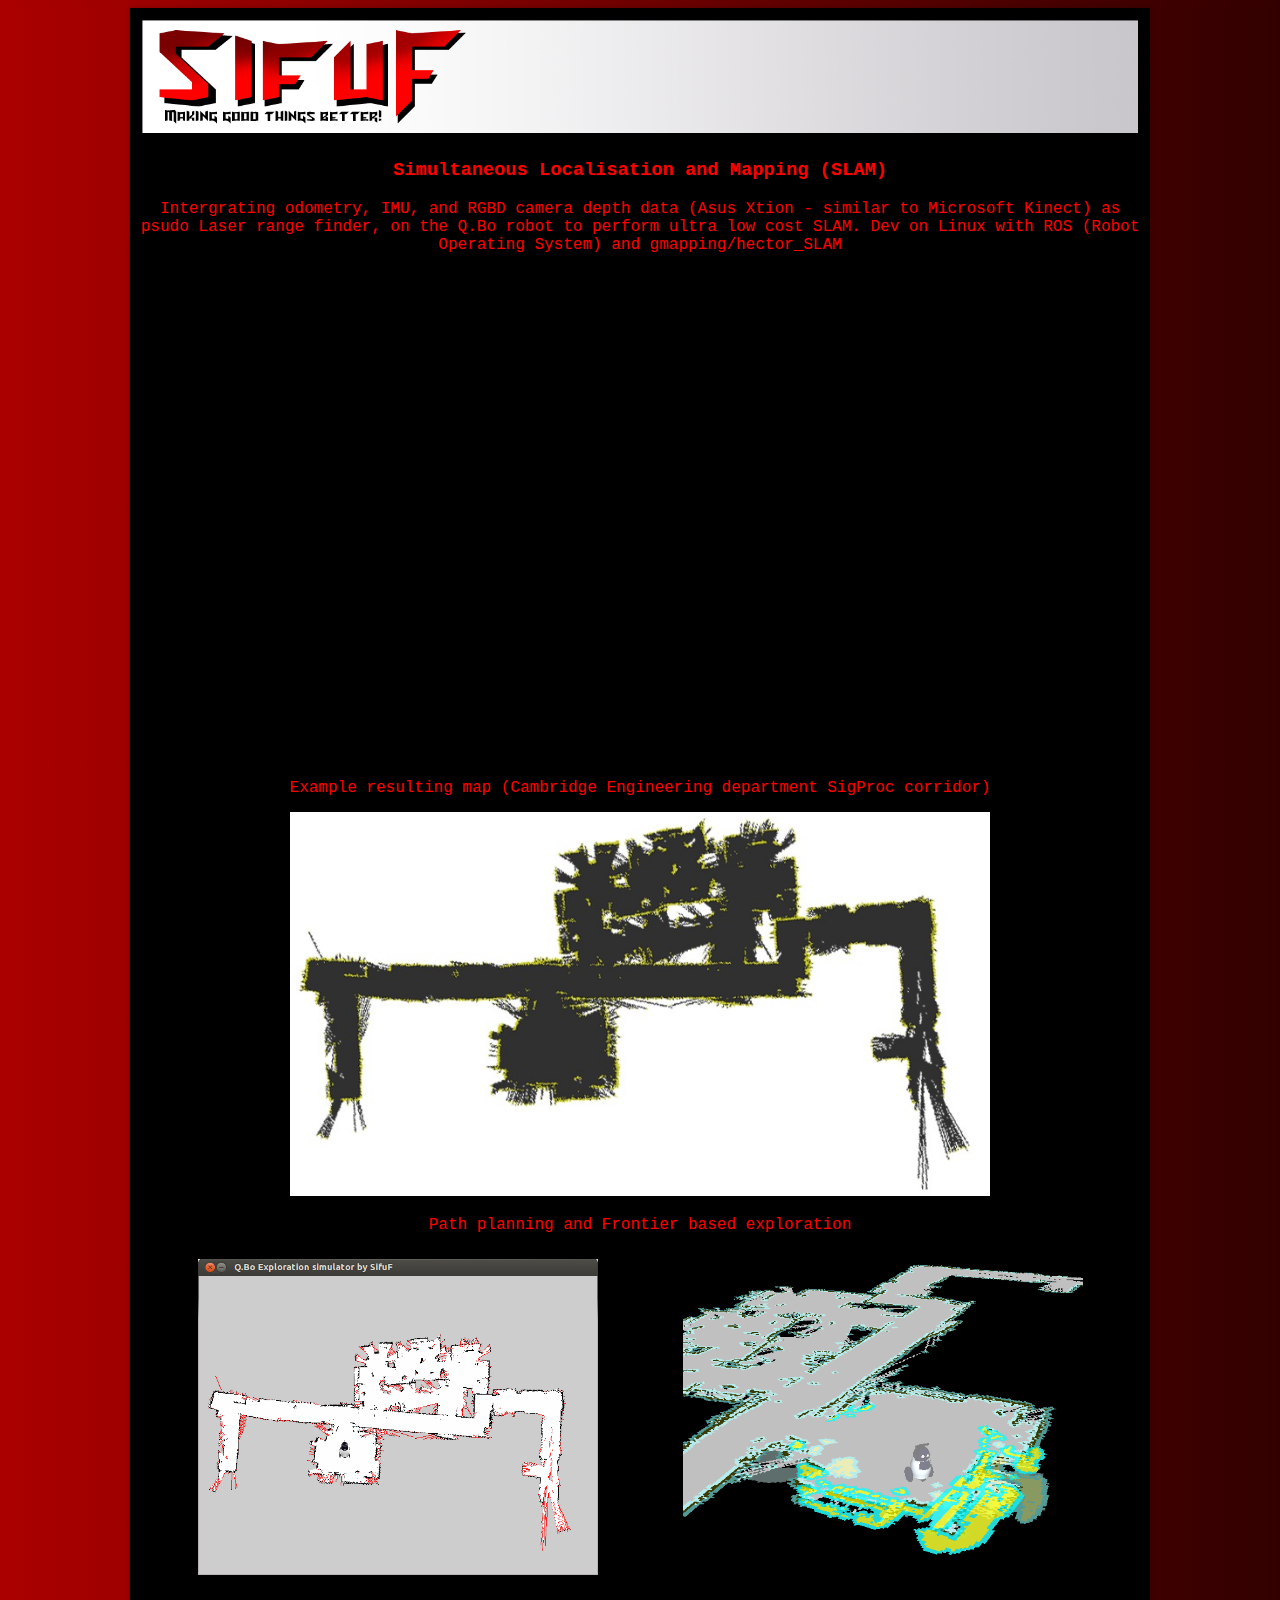
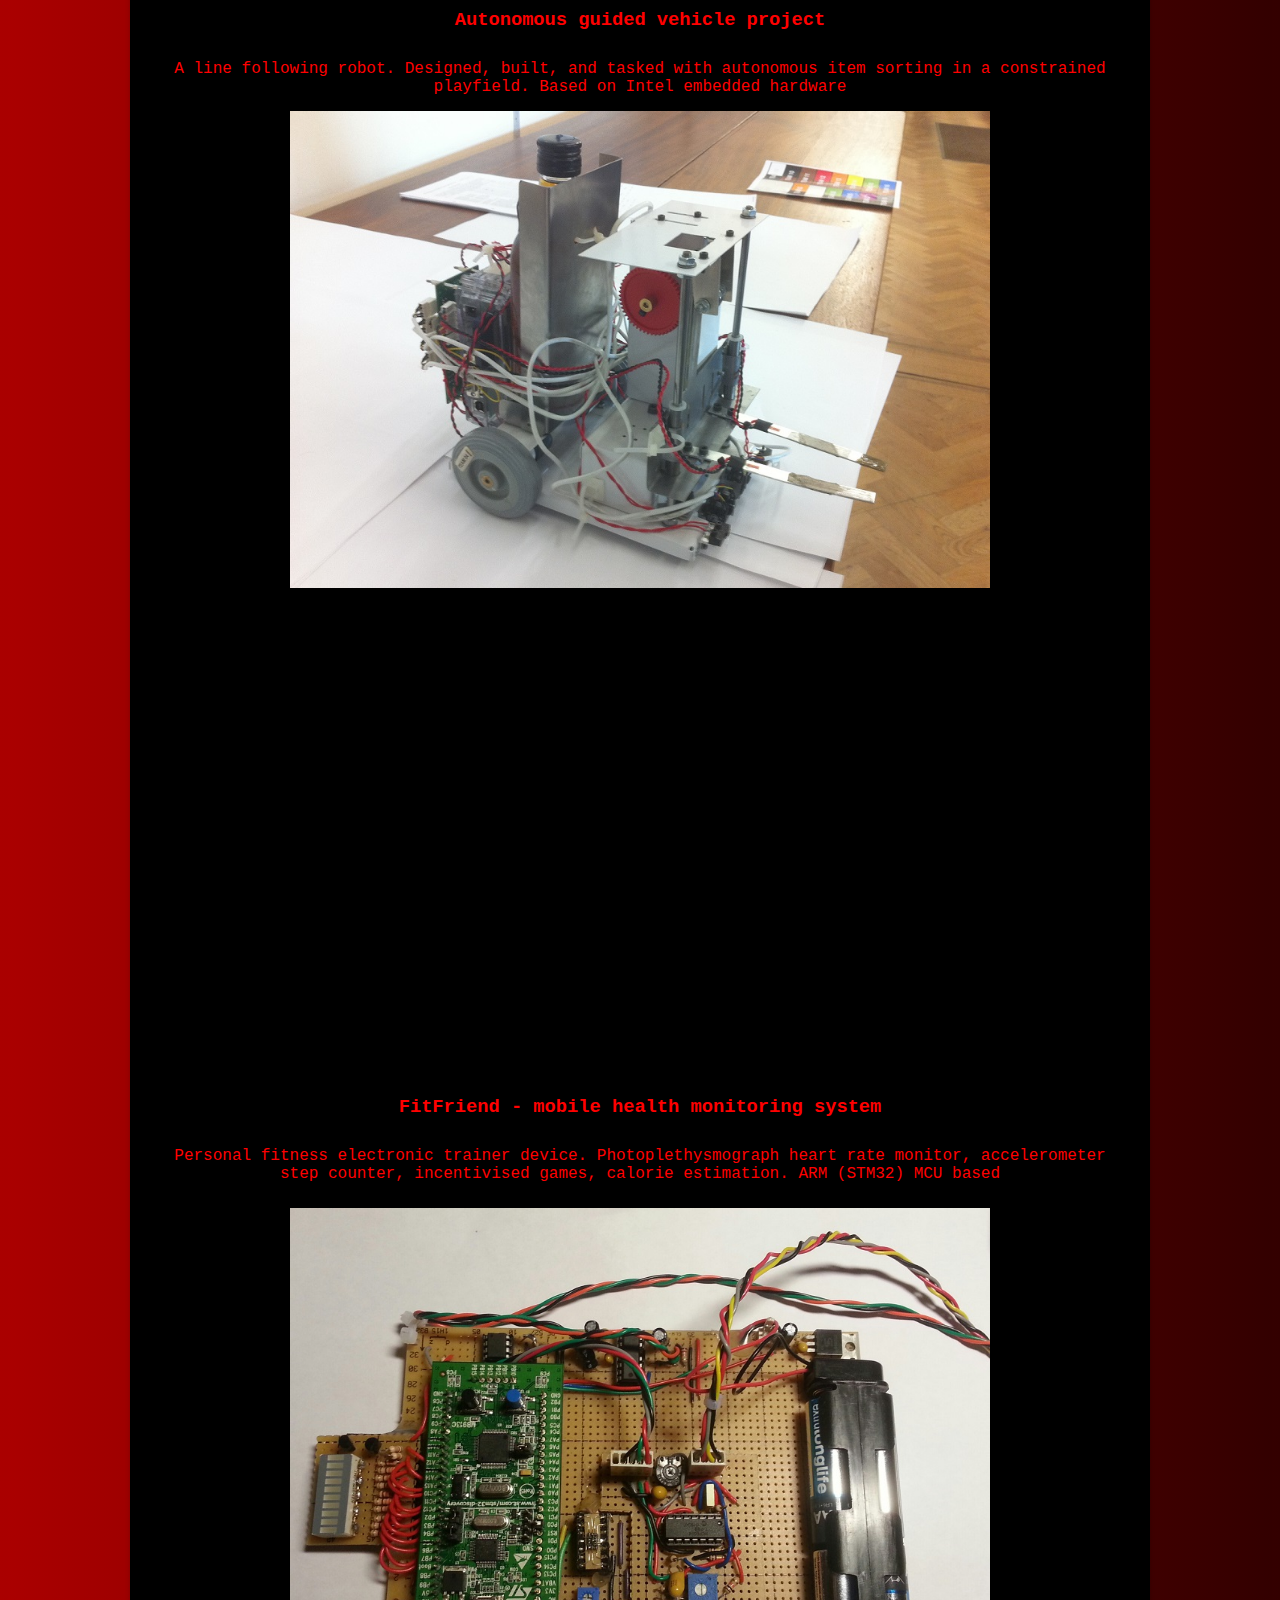
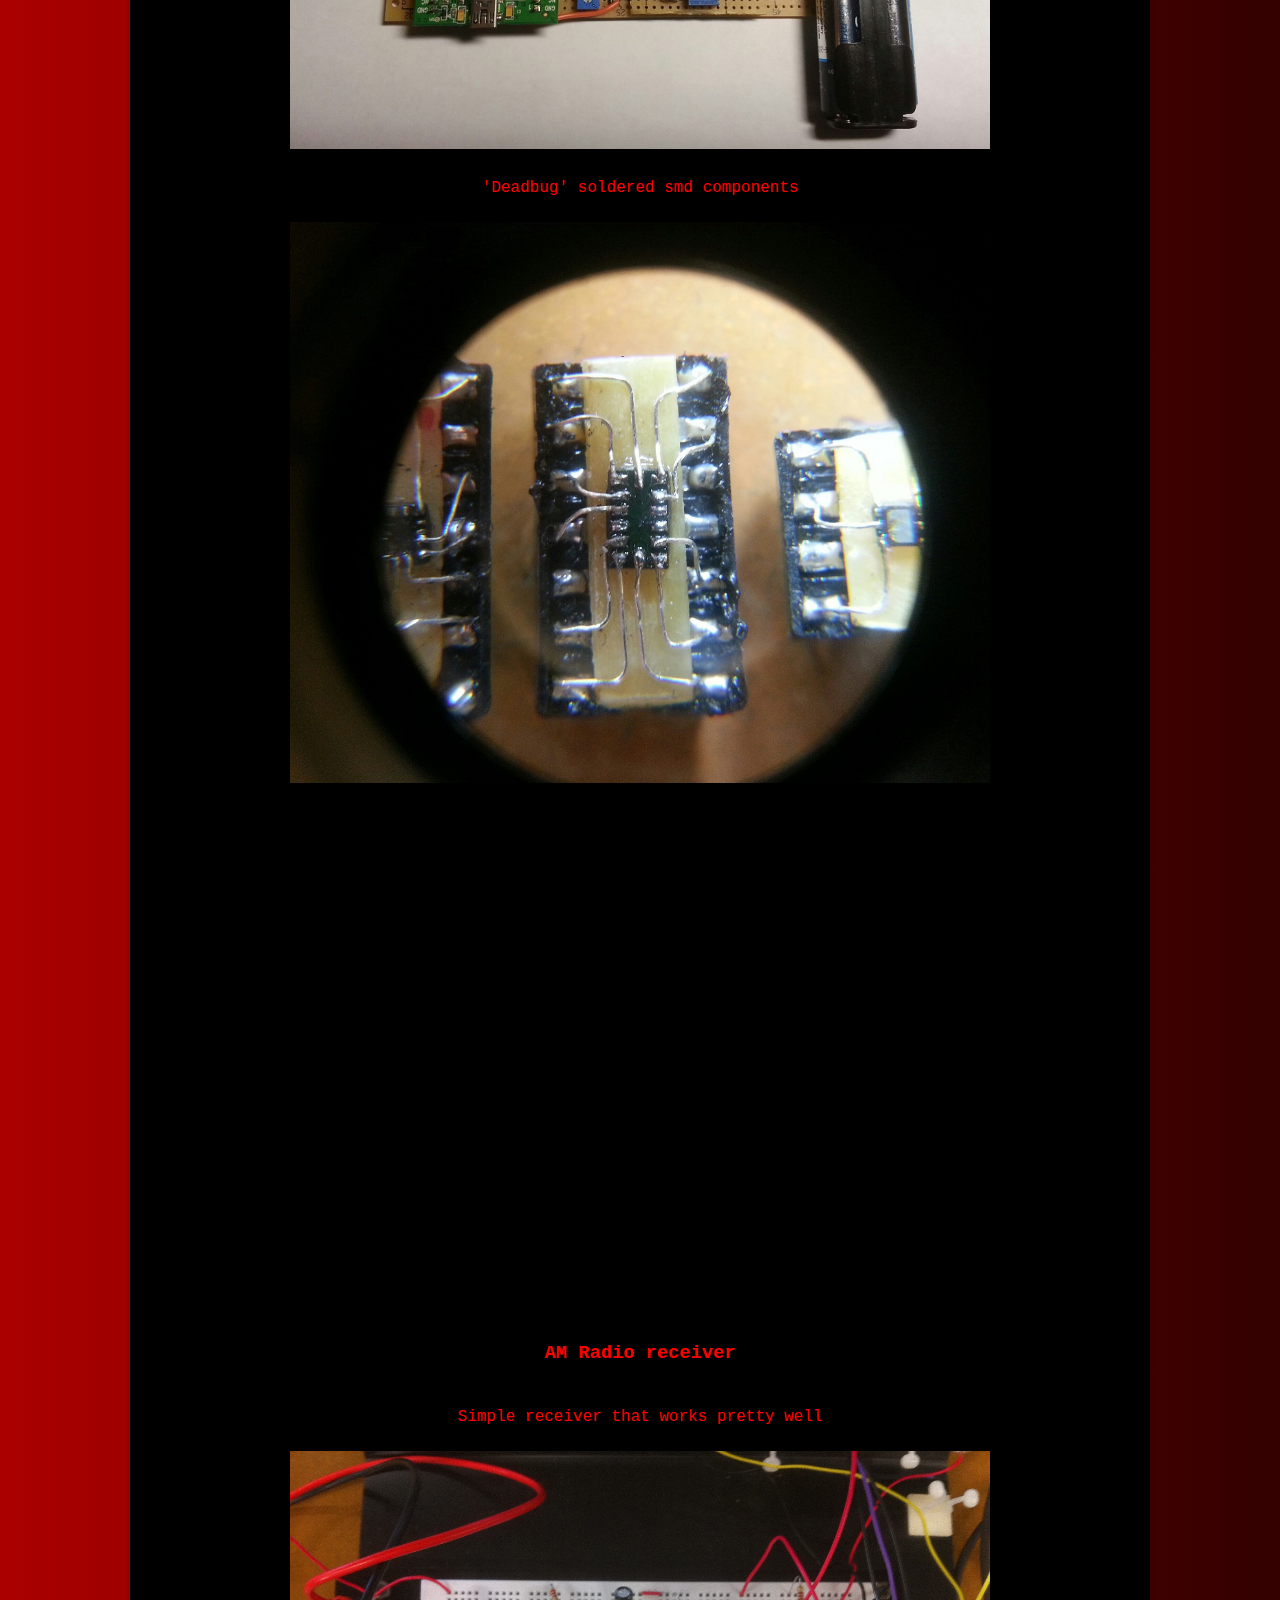
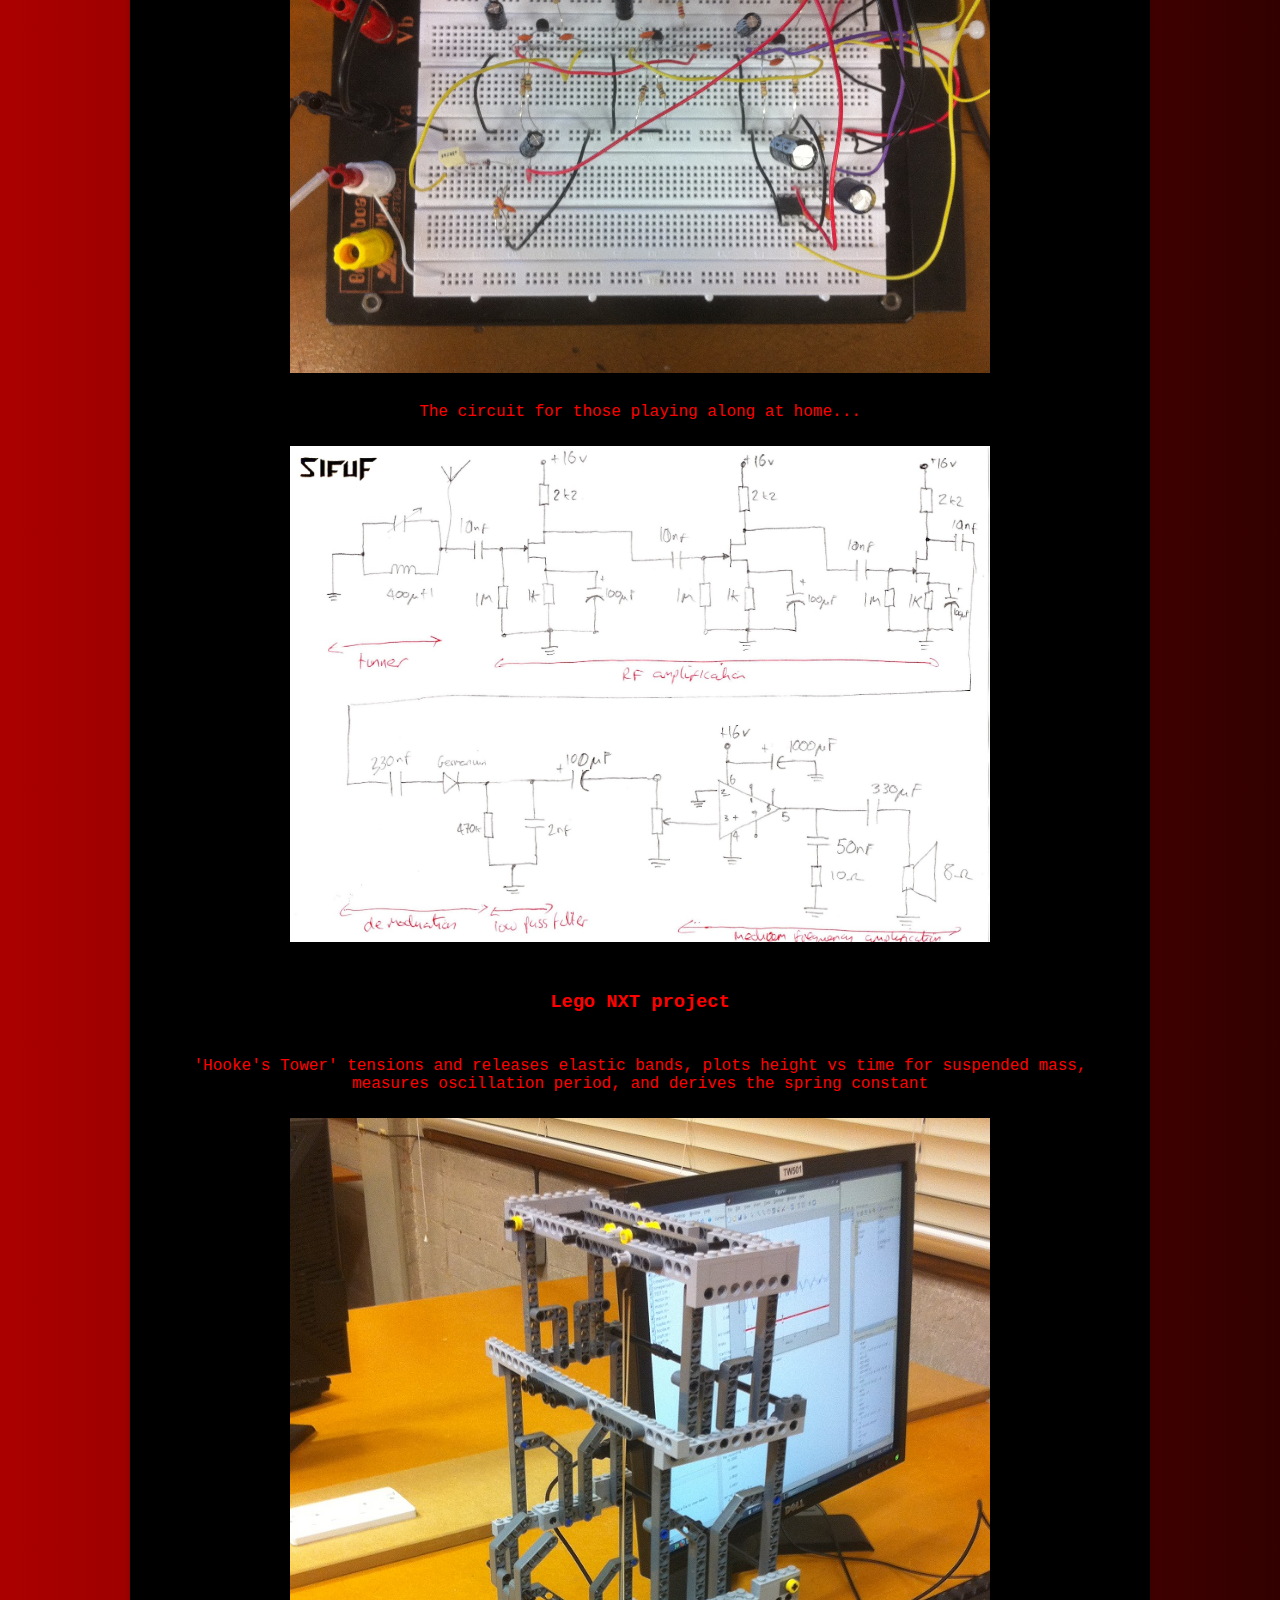
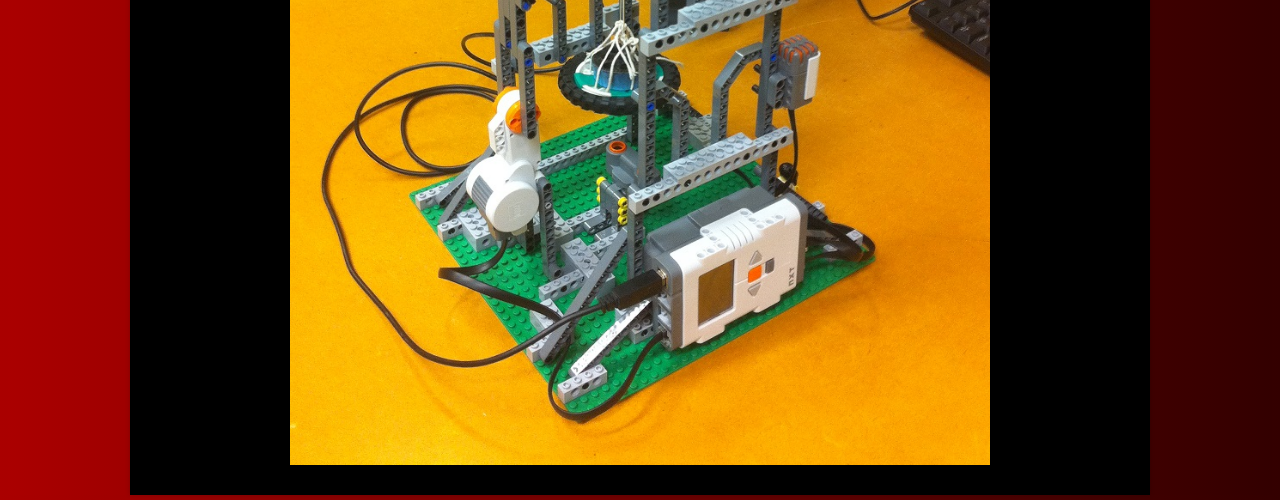
<file: public_html/electronics/electronics.html>
<!DOCTYPE html>

<html>
  <head>
    <title>SifuF's Homepage</title>

    <link rel="stylesheet" type="text/css" href="../css/style1.css" />
  </head>

  <body>
    <div class="outerWrapper">
      <div class="main">
        <a href="../index.html"><img src="../common/SifuF.png" width="1000px" /></a>

        <div class="tight">
          <h3>Simultaneous Localisation and Mapping (SLAM)</h3>
        </div>
        <div class="tight">
          Intergrating odometry, IMU, and RGBD camera depth data (Asus Xtion -
          similar to Microsoft Kinect) as psudo Laser range finder, on the Q.Bo
          robot to perform ultra low cost SLAM. Dev on Linux with ROS (Robot
          Operating System) and gmapping/hector_SLAM
        </div>
        <div class="intro">
          <iframe
            width="640"
            height="480"
            src="http://www.youtube.com/embed/awXDP1MmciI"
            frameborder="0"
            allowfullscreen
          ></iframe>
        </div>
        <div class="intro">
          Example resulting map (Cambridge Engineering department SigProc
          corridor)
        </div>
        <div class="tight"><img src="pics/map1.jpg" width="700px" /></div>
        <div class="intro">Path planning and Frontier based exploration</div>

        <div class="intro">
          <div style="width: parent">
            <div style="float: left; width: 50%">
              <img src="pics/bigA.png" width="400px" />
            </div>
            <div style="float: left; width: 50%">
              <img src="pics/global2.png" width="400px" />
            </div>
            <br style="clear: left" />
          </div>
        </div>

        <div class="tight"><h3>Autonomous guided vehicle project</h3></div>
        <div class="intro">
          A line following robot. Designed, built, and tasked with autonomous
          item sorting in a constrained playfield. Based on Intel embedded
          hardware
        </div>
        <div class="tight"><img src="pics/robotmain.jpg" width="700px" /></div>
        <div class="tight">
          <iframe
            width="640"
            height="480"
            src="http://www.youtube.com/embed/cSrKfaJpNFw"
            frameborder="0"
            allowfullscreen
          ></iframe>
        </div>

        <div class="tight">
          <h3>FitFriend - mobile health monitoring system</h3>
        </div>
        <div class="intro">
          Personal fitness electronic trainer device. Photoplethysmograph heart
          rate monitor, accelerometer step counter, incentivised games, calorie
          estimation. ARM (STM32) MCU based
        </div>
        <div class="intro"><img src="pics/fitpcb.jpg" width="700px" /></div>
        <div class="intro">'Deadbug' soldered smd components</div>
        <div class="intro"><img src="pics/deadbug.jpg" width="700px" /></div>
        <div class="intro">
          <iframe
            width="640"
            height="480"
            src="http://www.youtube.com/embed/4IFnpVnyFwQ"
            frameborder="0"
            allowfullscreen
          ></iframe>
        </div>

        <div class="intro"><h3>AM Radio receiver</h3></div>
        <div class="intro">Simple receiver that works pretty well</div>
        <div class="intro"><img src="pics/rad.jpg" width="700px" /></div>
        <div class="intro">The circuit for those playing along at home...</div>
        <div class="intro"><img src="pics/radio.jpg" width="700px" /></div>

        <div class="intro"><h3>Lego NXT project</h3></div>
        <div class="intro">
          'Hooke's Tower' tensions and releases elastic bands, plots height vs
          time for suspended mass, measures oscillation period, and derives the
          spring constant
        </div>
        <div class="intro"><img src="pics/hooke.jpg" width="700px" /></div>
      </div>
    </div>
  </body>
</html>
</file>
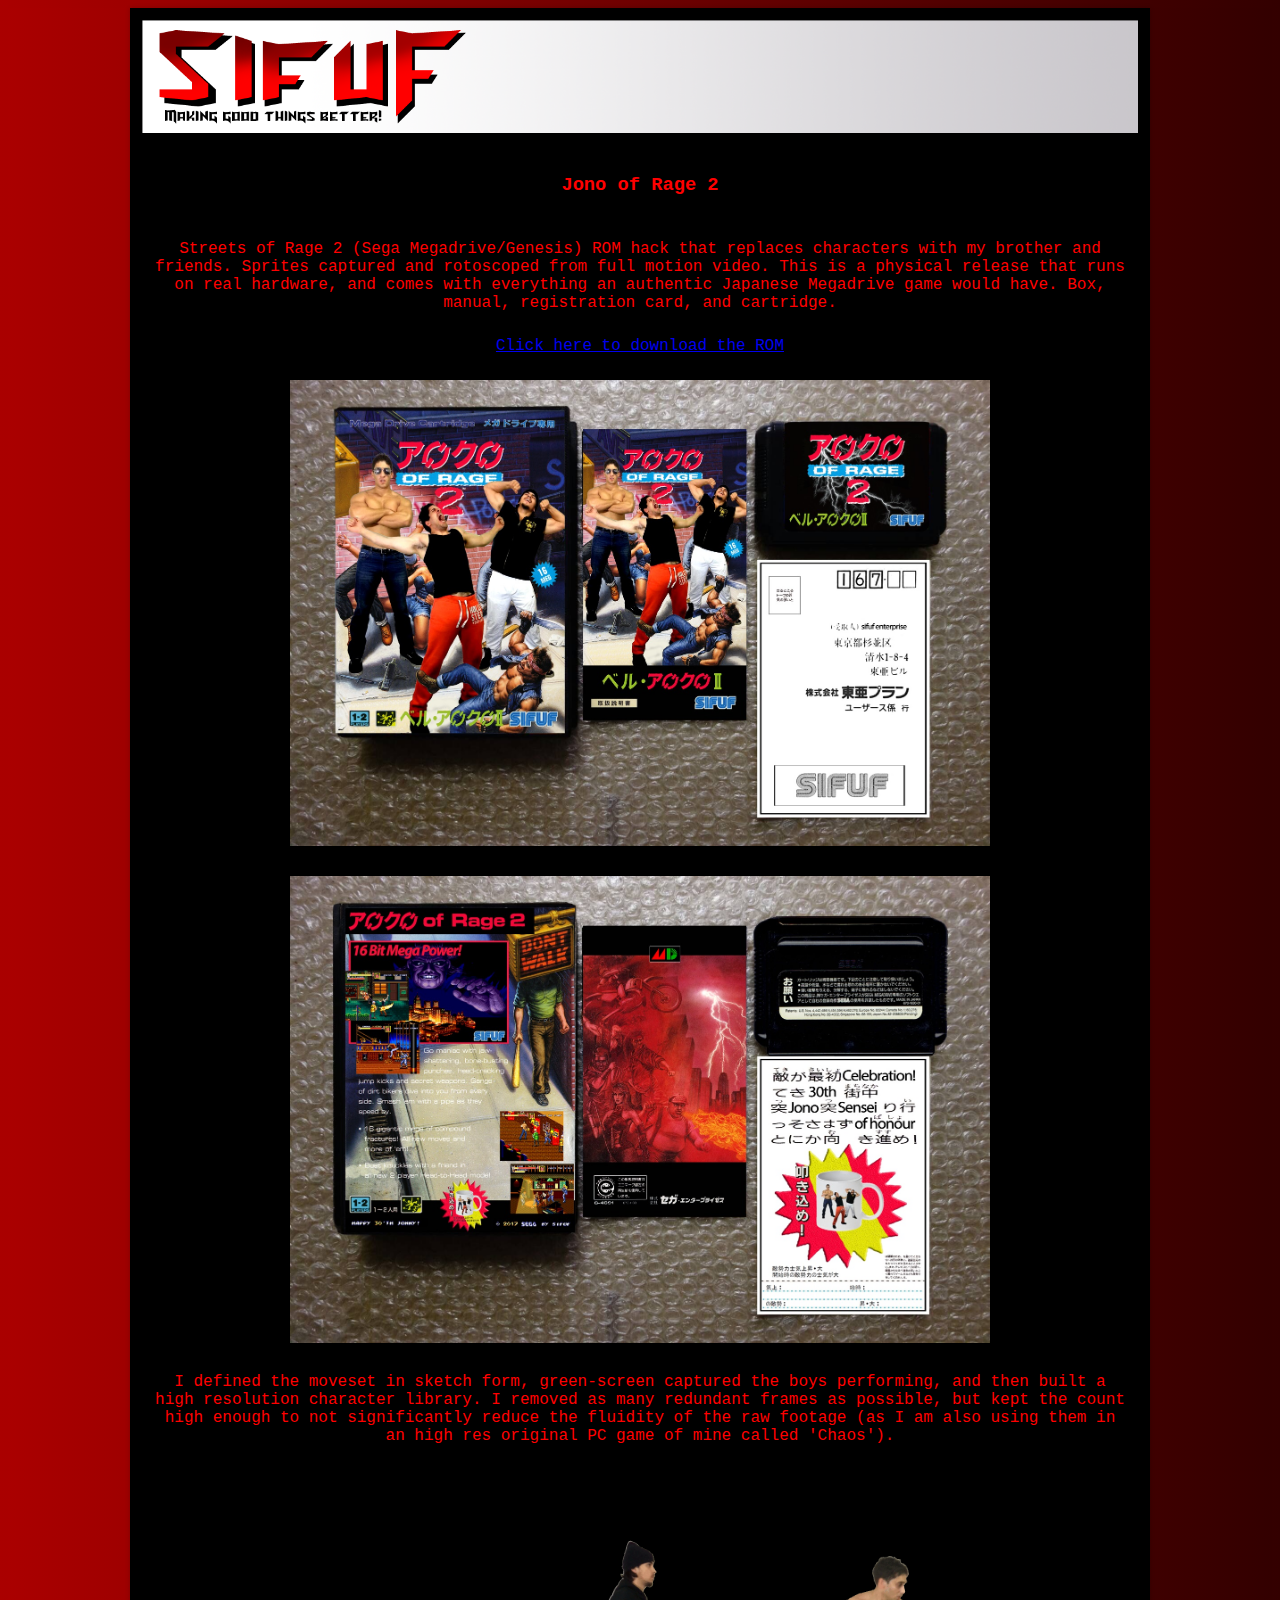
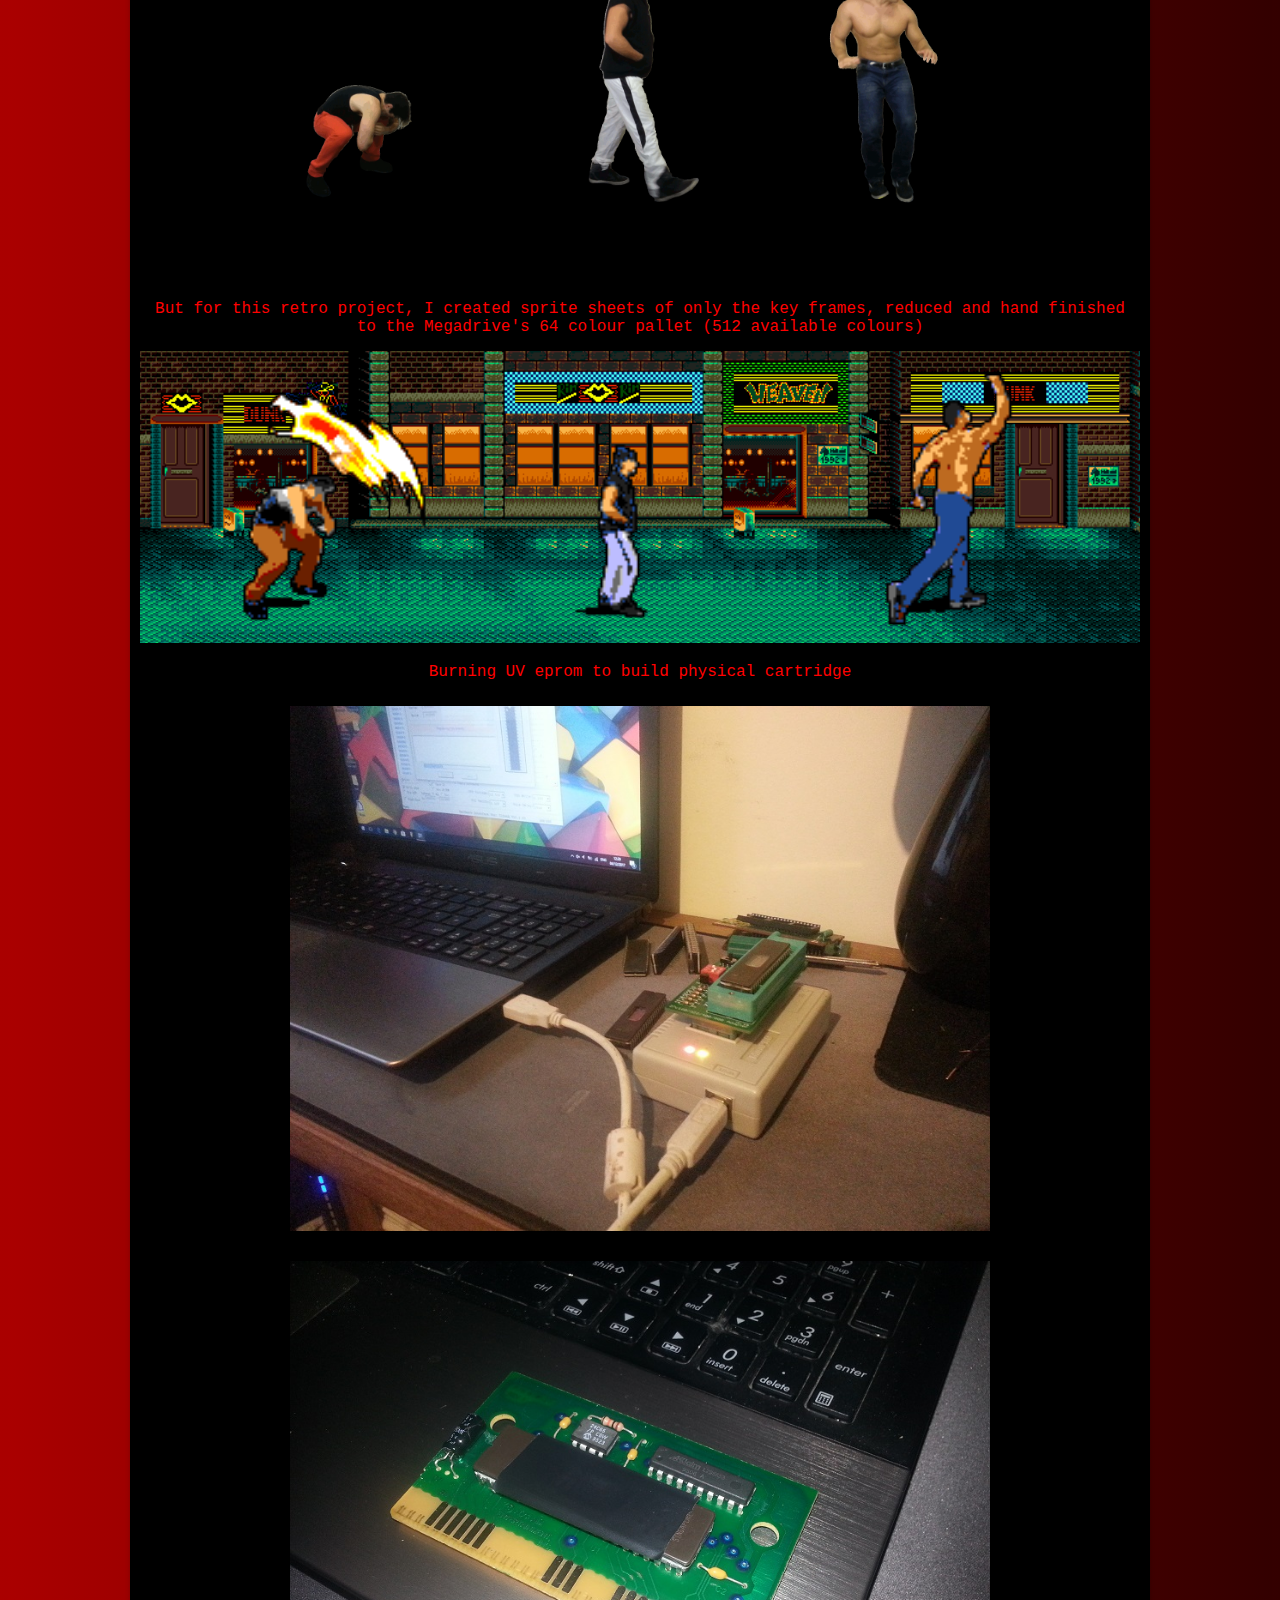
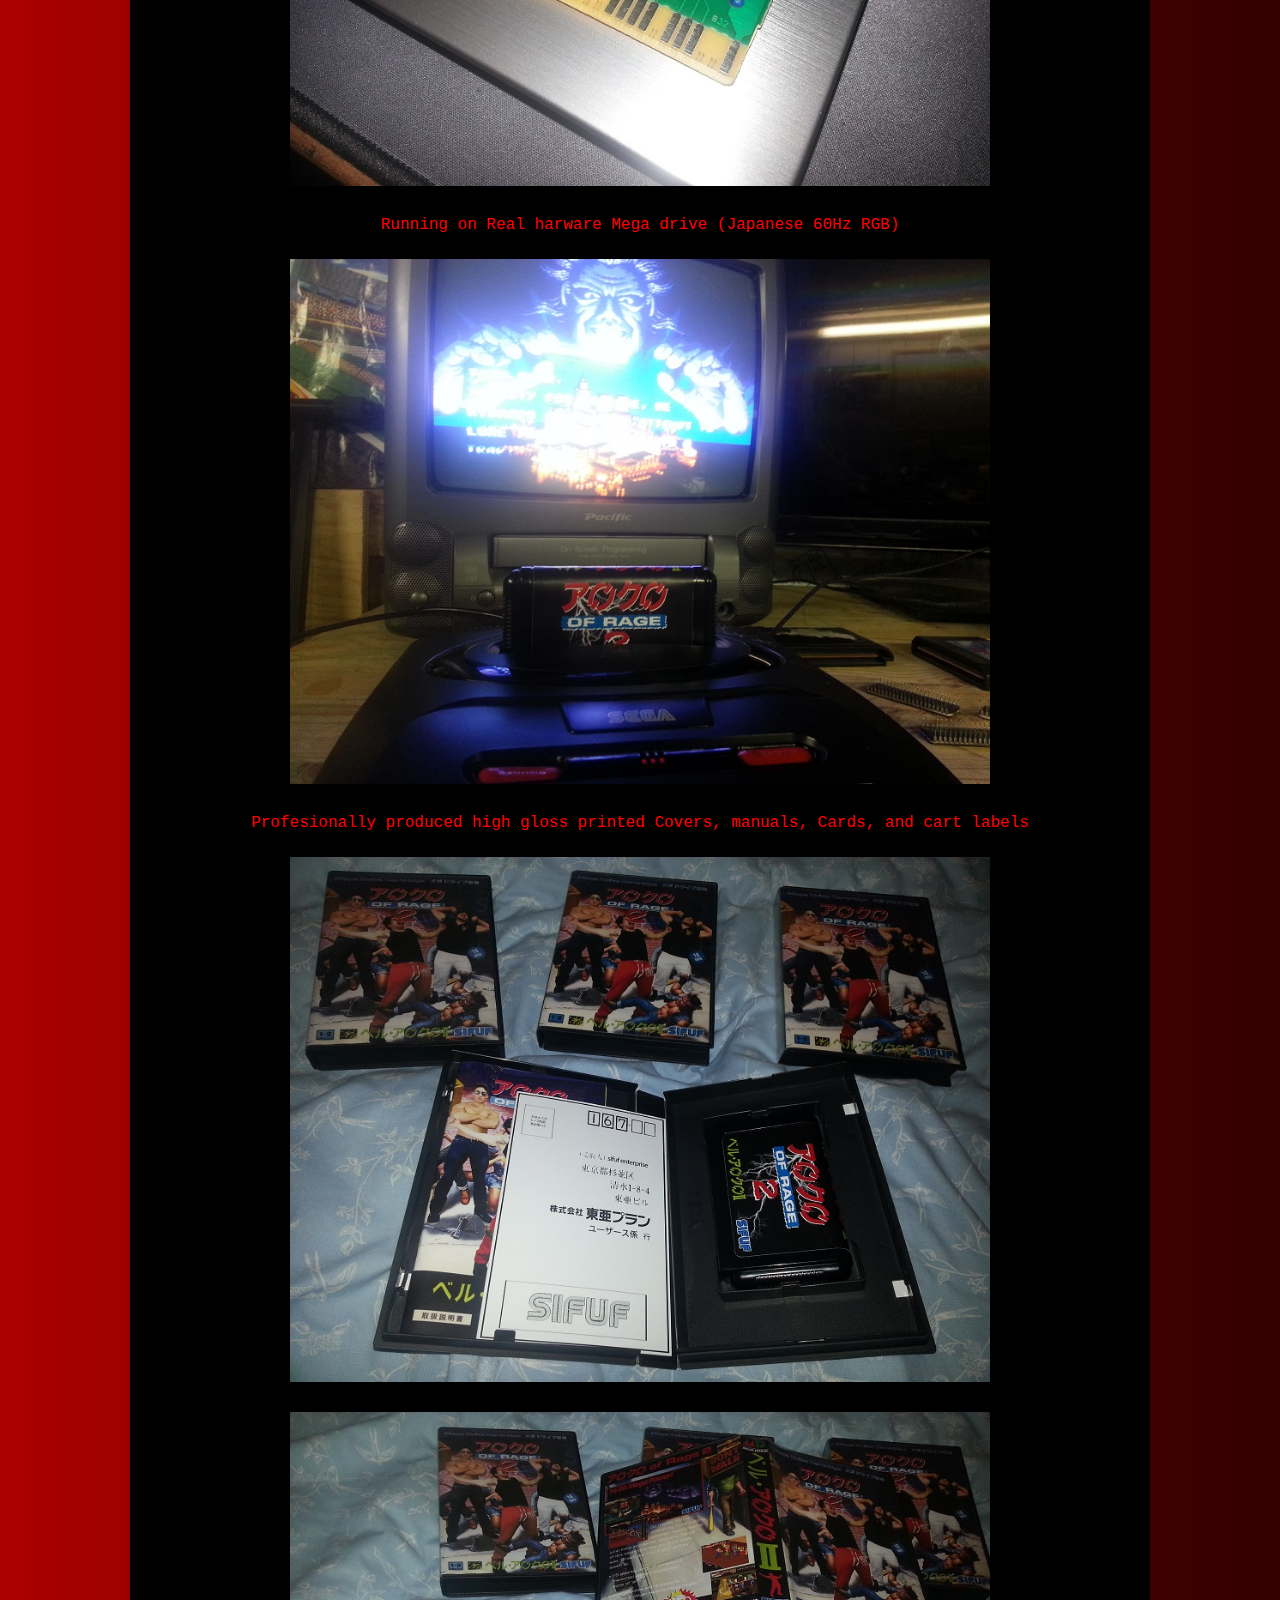
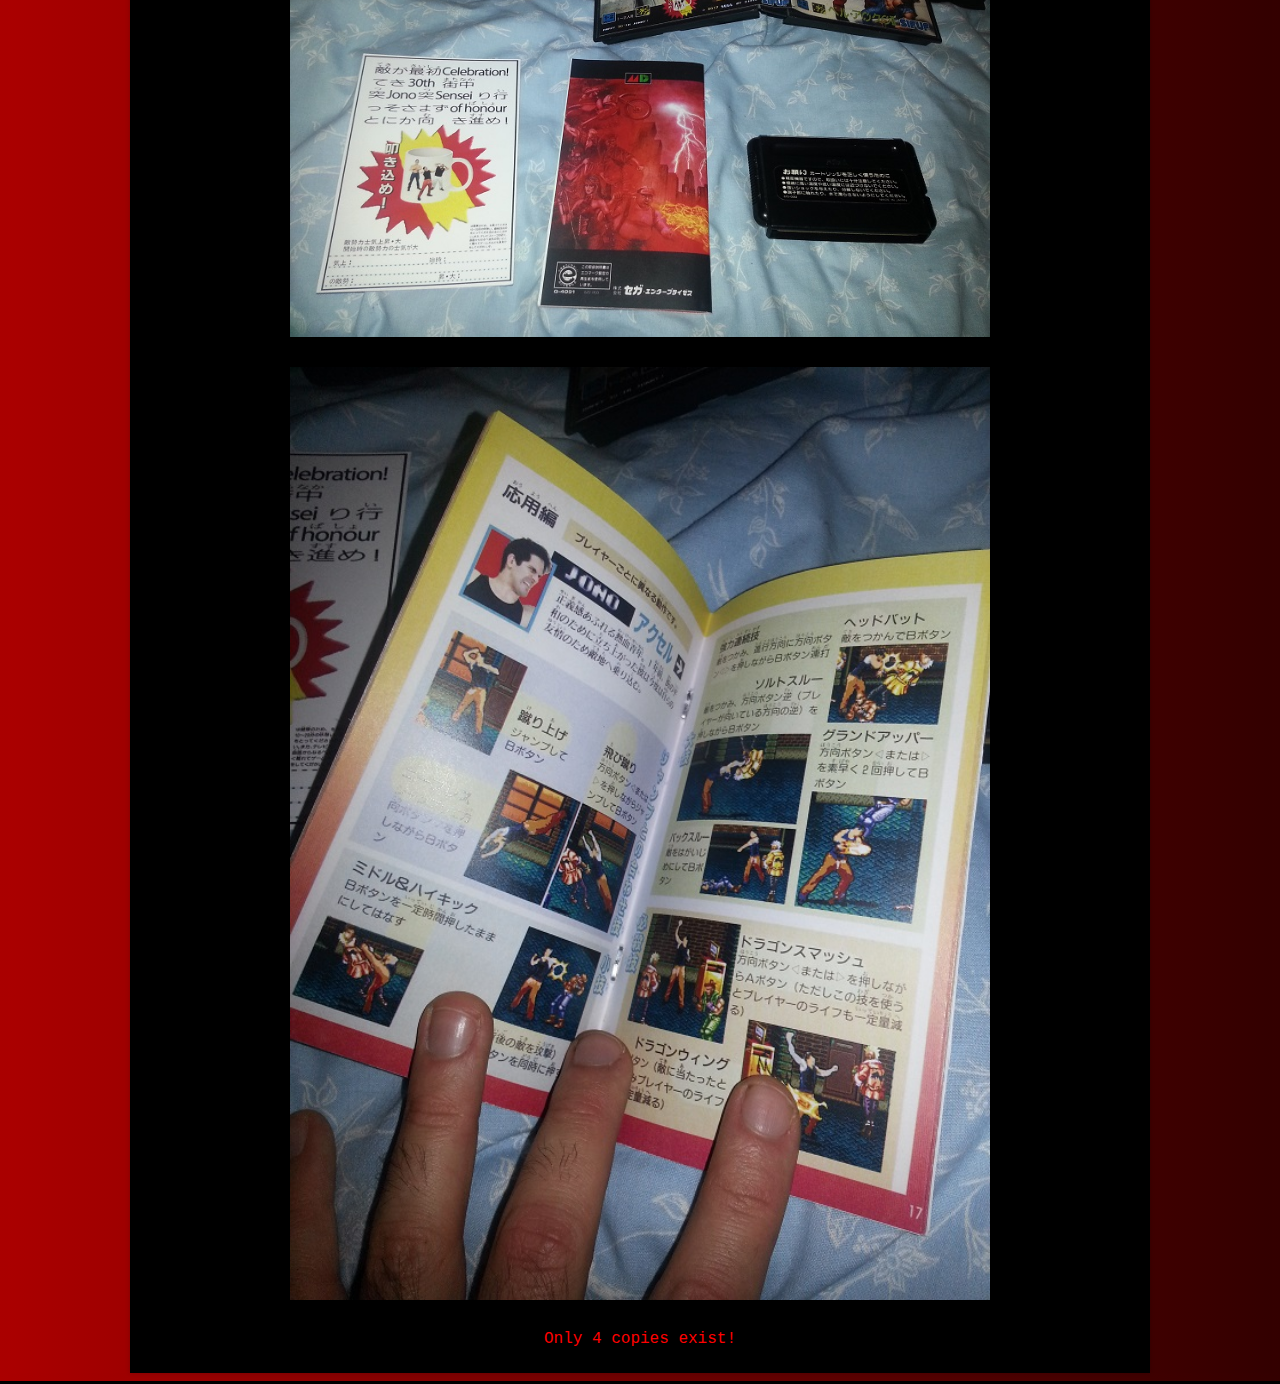
<file: public_html/jor2/jor2.html>
<!DOCTYPE html>
<html>
  <head>
    <title>SifuF's Homepage</title>
    <link rel="stylesheet" type="text/css" href="../css/style1.css" />
  </head>
  <body>
    <div class="outerWrapper">
      <div class="main">
        <a href="../index.html"><img src="../common/SifuF.png" width="1000px" /></a>
        <div class="intro"><h3>Jono of Rage 2</h3></div>
        <div class="intro">
          Streets of Rage 2 (Sega Megadrive/Genesis) ROM hack that replaces
          characters with my brother and friends. Sprites captured and
          rotoscoped from full motion video. This is a physical release that
          runs on real hardware, and comes with everything an authentic Japanese
          Megadrive game would have. Box, manual, registration card, and
          cartridge.
        </div>
        <div class="intro">
            <a href="../files/JOR2 (Streets of Rage 2 mod by SifuF) V5.rar">
                Click here to download the ROM
            </a>
        </div>
        <div class="intro"><img src="pics/JOR2front.jpg" width="700px" /></div>
        <div class="intro"><img src="pics/JORback.jpg" width="700px" /></div>
        <div class="intro">
          I defined the moveset in sketch form, green-screen captured the boys
          performing, and then built a high resolution character library. I
          removed as many redundant frames as possible, but kept the count high
          enough to not significantly reduce the fluidity of the raw footage (as
          I am also using them in an high res original PC game of mine called
          'Chaos').
        </div>
        <div class="intro">
          <div style="width: parent">
            <div style="float: left; width: 28%">
              <img src="pics/jono.gif" width="400px" />
            </div>
            <div style="float: left; width: 28%">
              <img src="pics/shouks.gif" width="400px" />
            </div>
            <div style="float: left; width: 33%">
              <img src="pics/if.gif" width="400px" />
            </div>
            <br style="clear: left" />
          </div>
        </div>
        <div class="intro">
          But for this retro project, I created sprite sheets of only the key
          frames, reduced and hand finished to the Megadrive's 64 colour pallet
          (512 available colours)
        </div>
        <div class="productR">
          <div style="width: parent">
            <div style="float: left; width: 0%">
              <img src="pics/sor2.gif" width="1000px" />
            </div>
            <div style="float: left; width: 33%">
              <img src="pics/jonom.gif" width="300px" />
            </div>
            <div style="float: left; width: 33%">
              <img src="pics/shouksm.gif" width="300px" />
            </div>
            <div style="float: left; width: 33%">
              <img src="pics/ifm.gif" width="300px" />
            </div>
            <br style="clear: left" />
          </div>
        </div>
        <div class="intro">Burning UV eprom to build physical cartridge</div>
        <div class="intro"><img src="pics/jor1.jpg" width="700px" /></div>
        <div class="intro"><img src="pics/jor2.jpg" width="700px" /></div>
        <div class="intro">
          Running on Real harware Mega drive (Japanese 60Hz RGB)
        </div>
        <div class="intro"><img src="pics/jor3.jpg" width="700px" /></div>
        <div class="intro">
          Profesionally produced high gloss printed Covers, manuals, Cards, and
          cart labels
        </div>
        <div class="intro"><img src="pics/jor4.jpg" width="700px" /></div>
        <div class="intro"><img src="pics/jor5.jpg" width="700px" /></div>
        <div class="intro"><img src="pics/jor6.jpg" width="700px" /></div>
        <div class="intro">Only 4 copies exist!</div>
      </div>
    </div>
  </body>
</html>
</file>
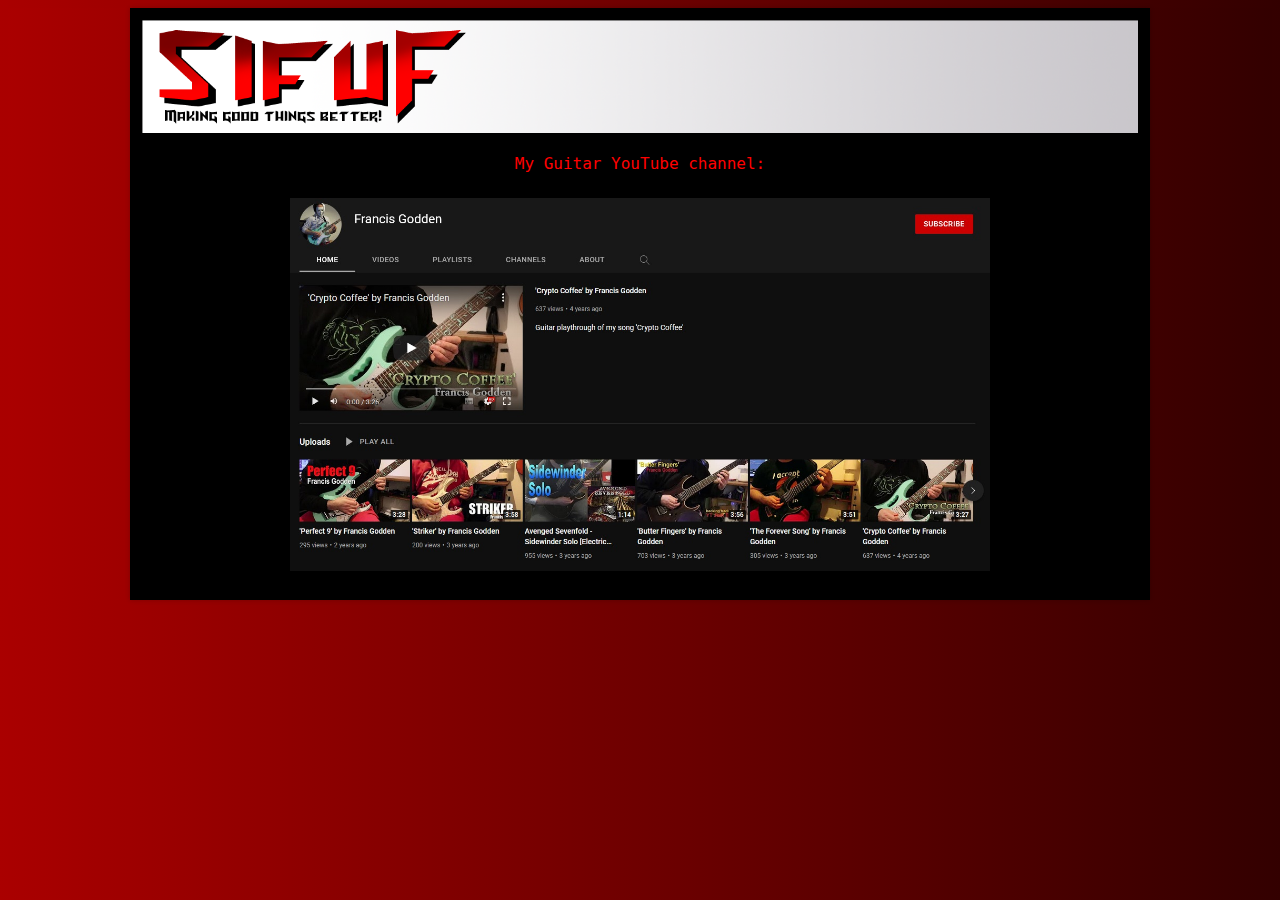
<file: public_html/music/music.html>
<!DOCTYPE html>
<html>
  <head>
    <title>SifuF's Homepage</title>
    <link rel="stylesheet" type="text/css" href="../css/style1.css" />
  </head>
  <body>
    <div class="outerWrapper">
      <div class="main">
        <a href="../index.html"><img src="../common/SifuF.png" width="1000px" /></a>
        <div class="intro">
          My Guitar YouTube channel:
        </div>

        <div class="intro">
          <a href="https://www.youtube.com/channel/UCaBTYK1u2xcjWetOZCEty2g"
            ><img src="yt.jpg" width="700px"
          /></a>
        </div>
      </div>
    </div>
  </body>
</html>
</file>
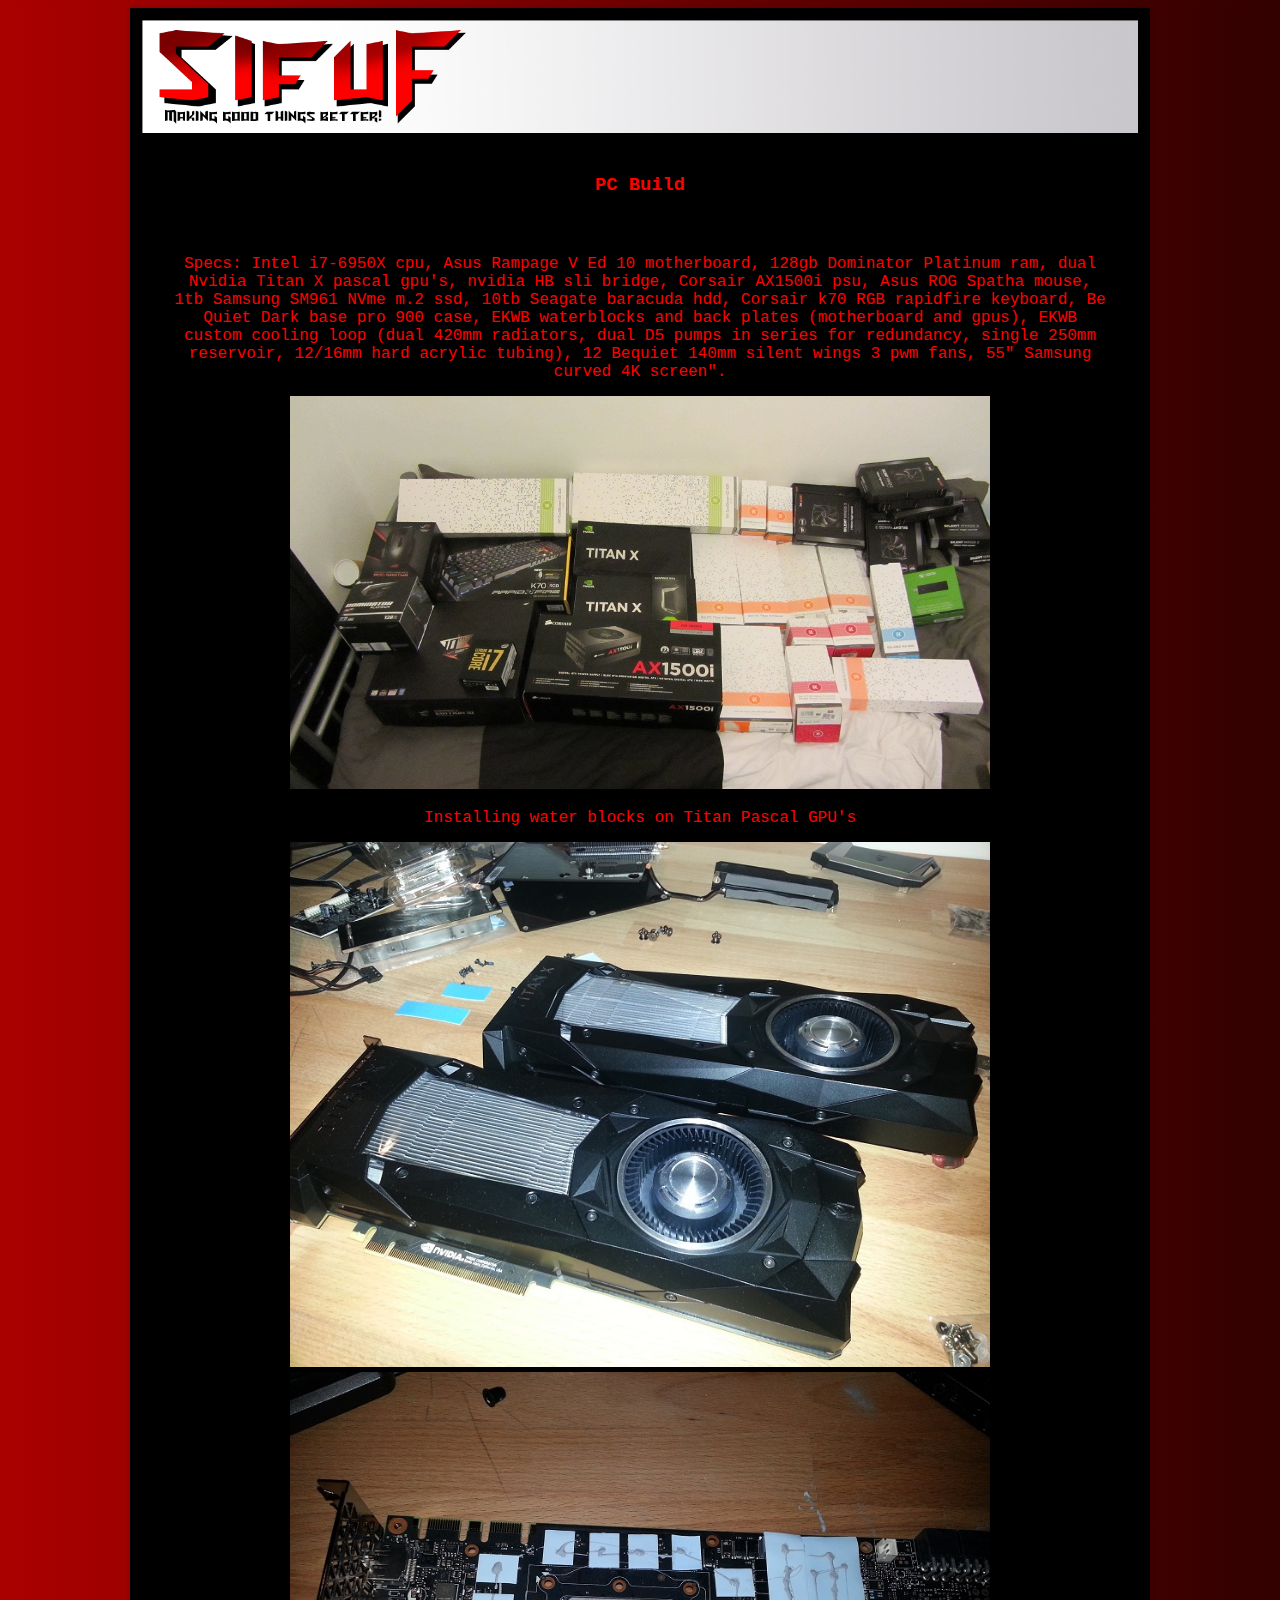
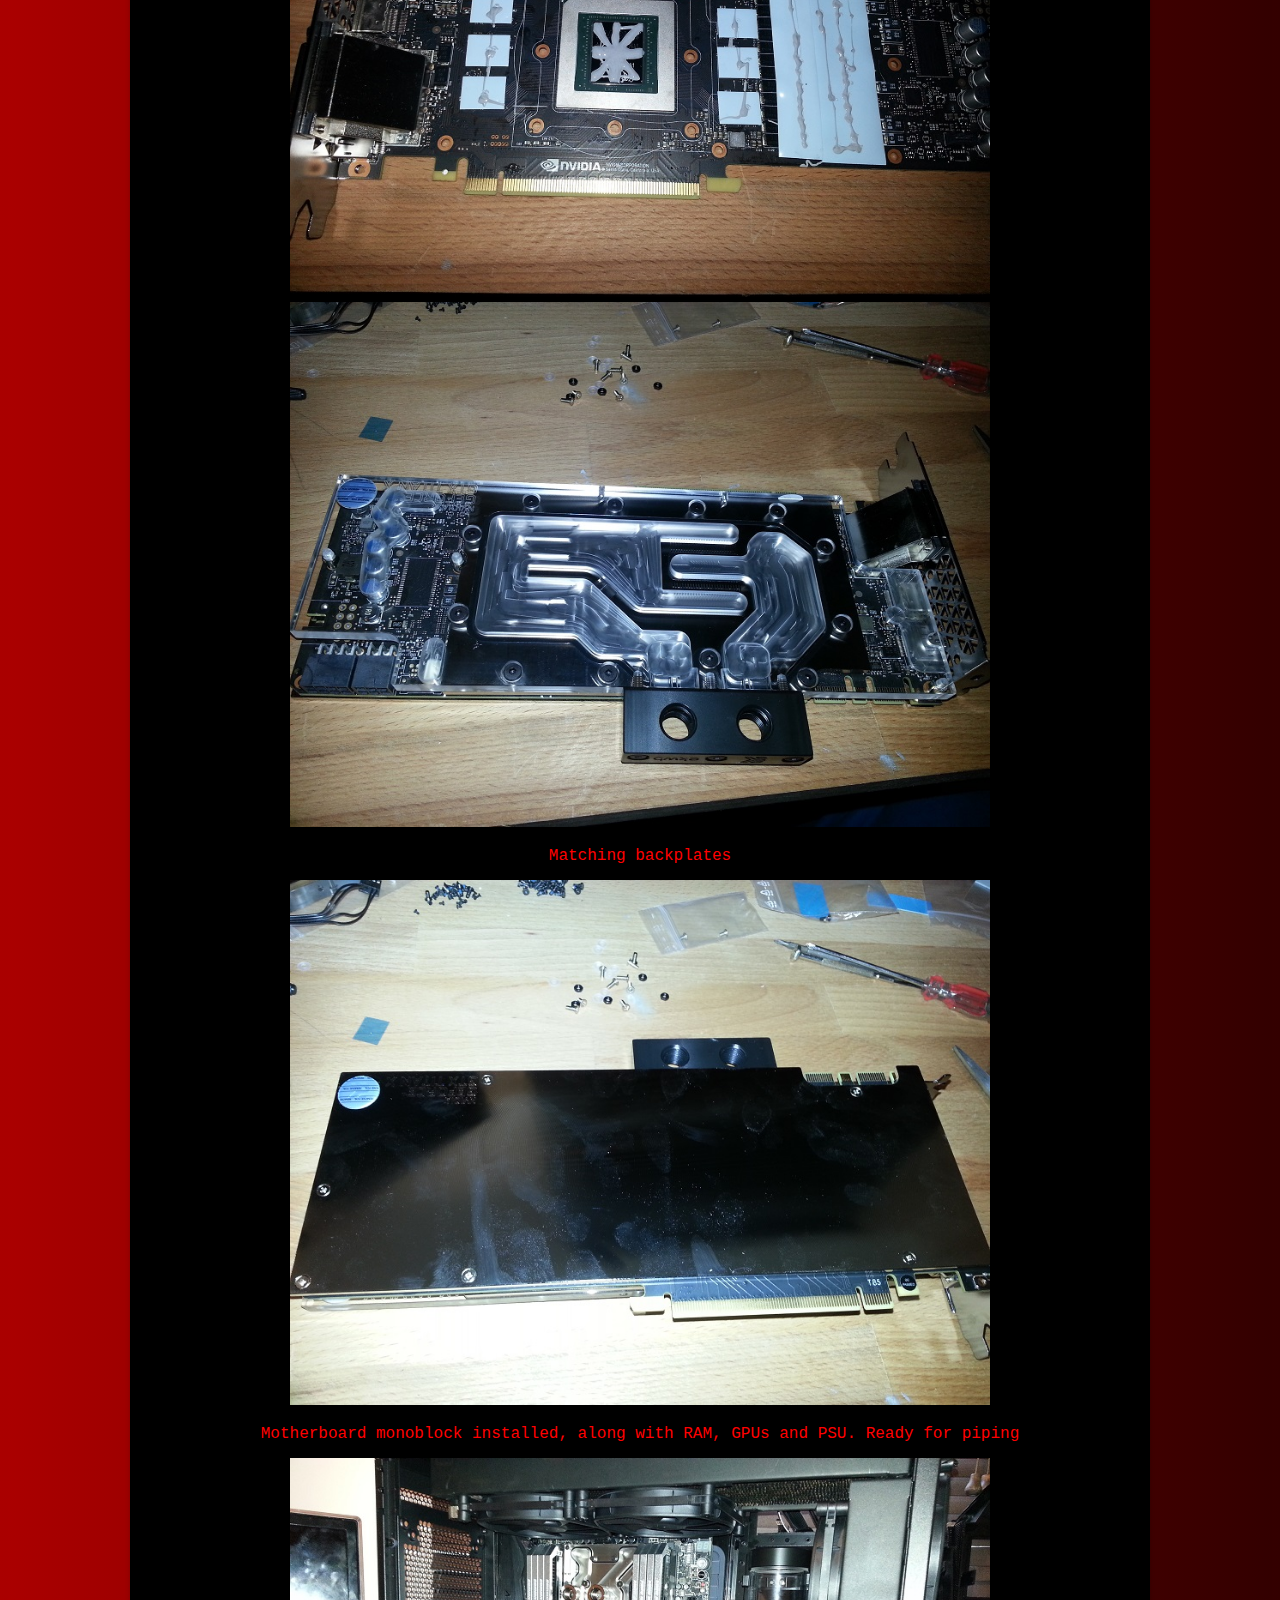
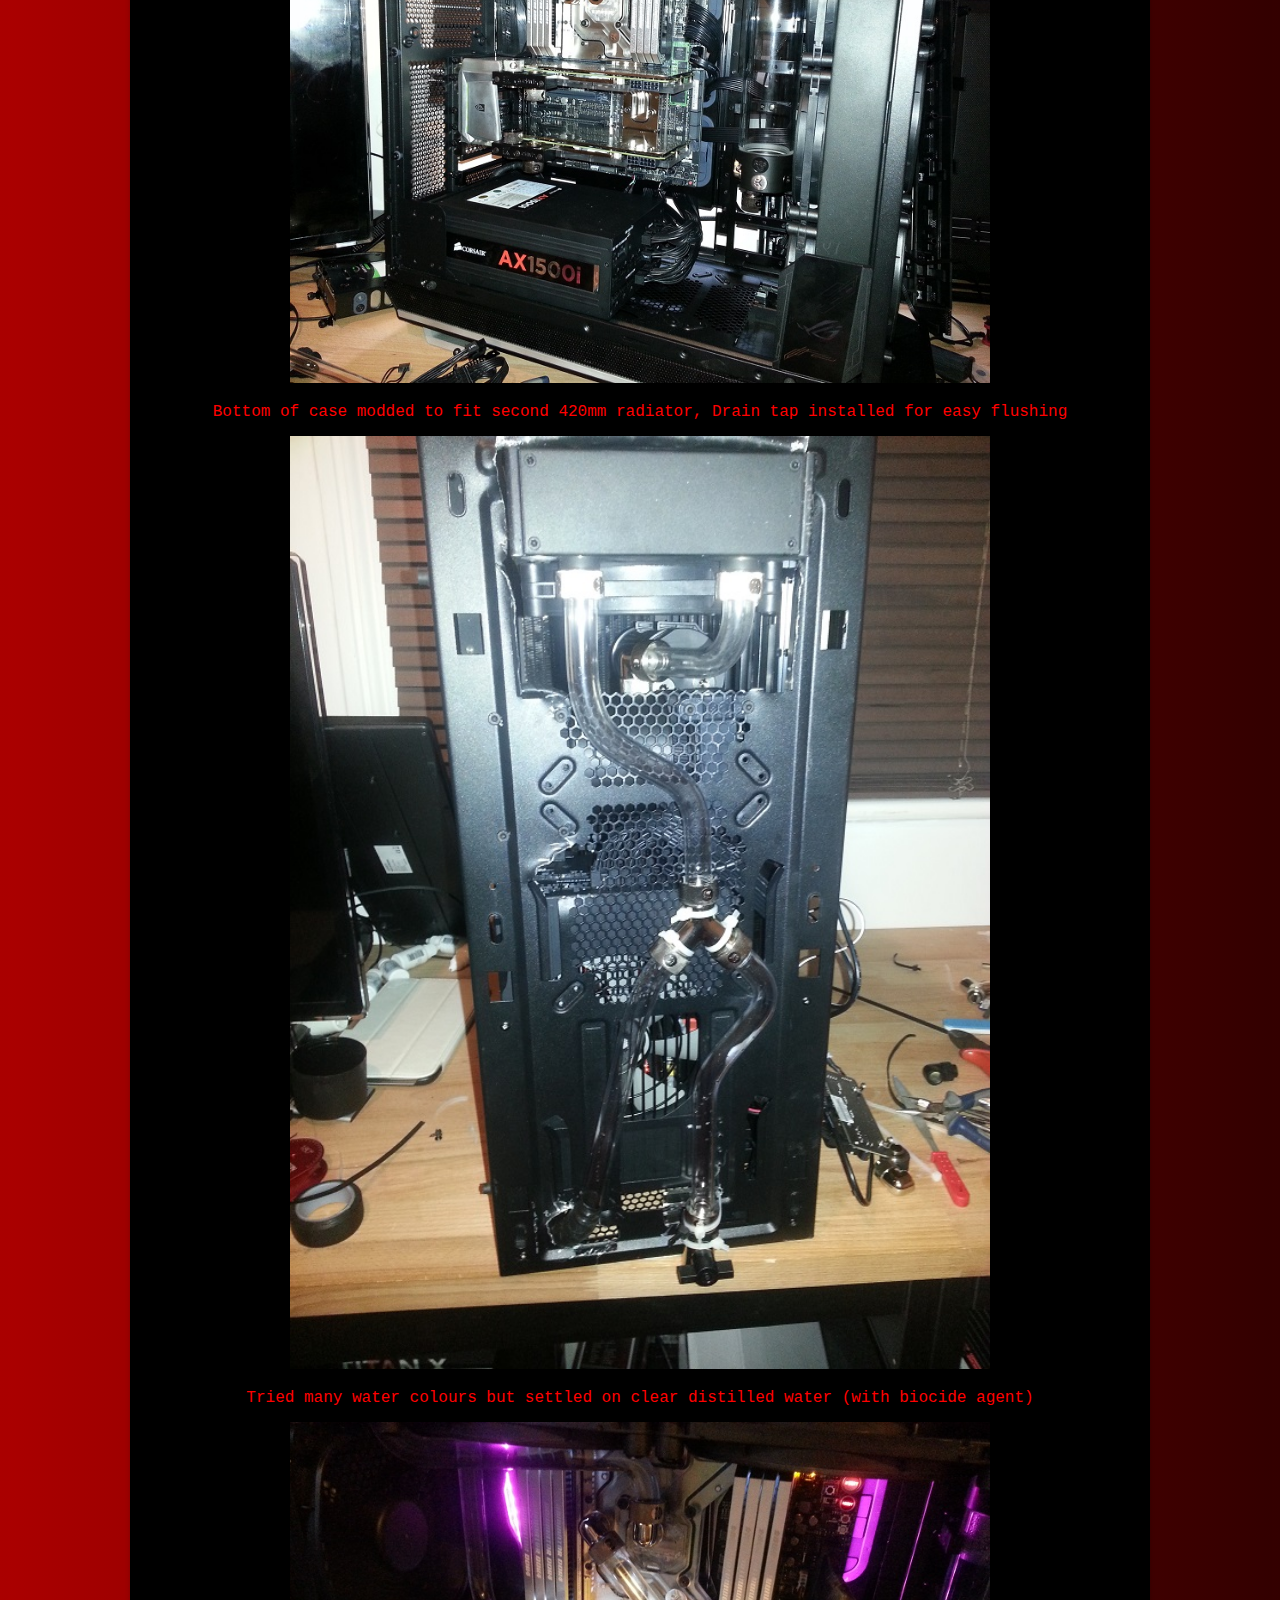
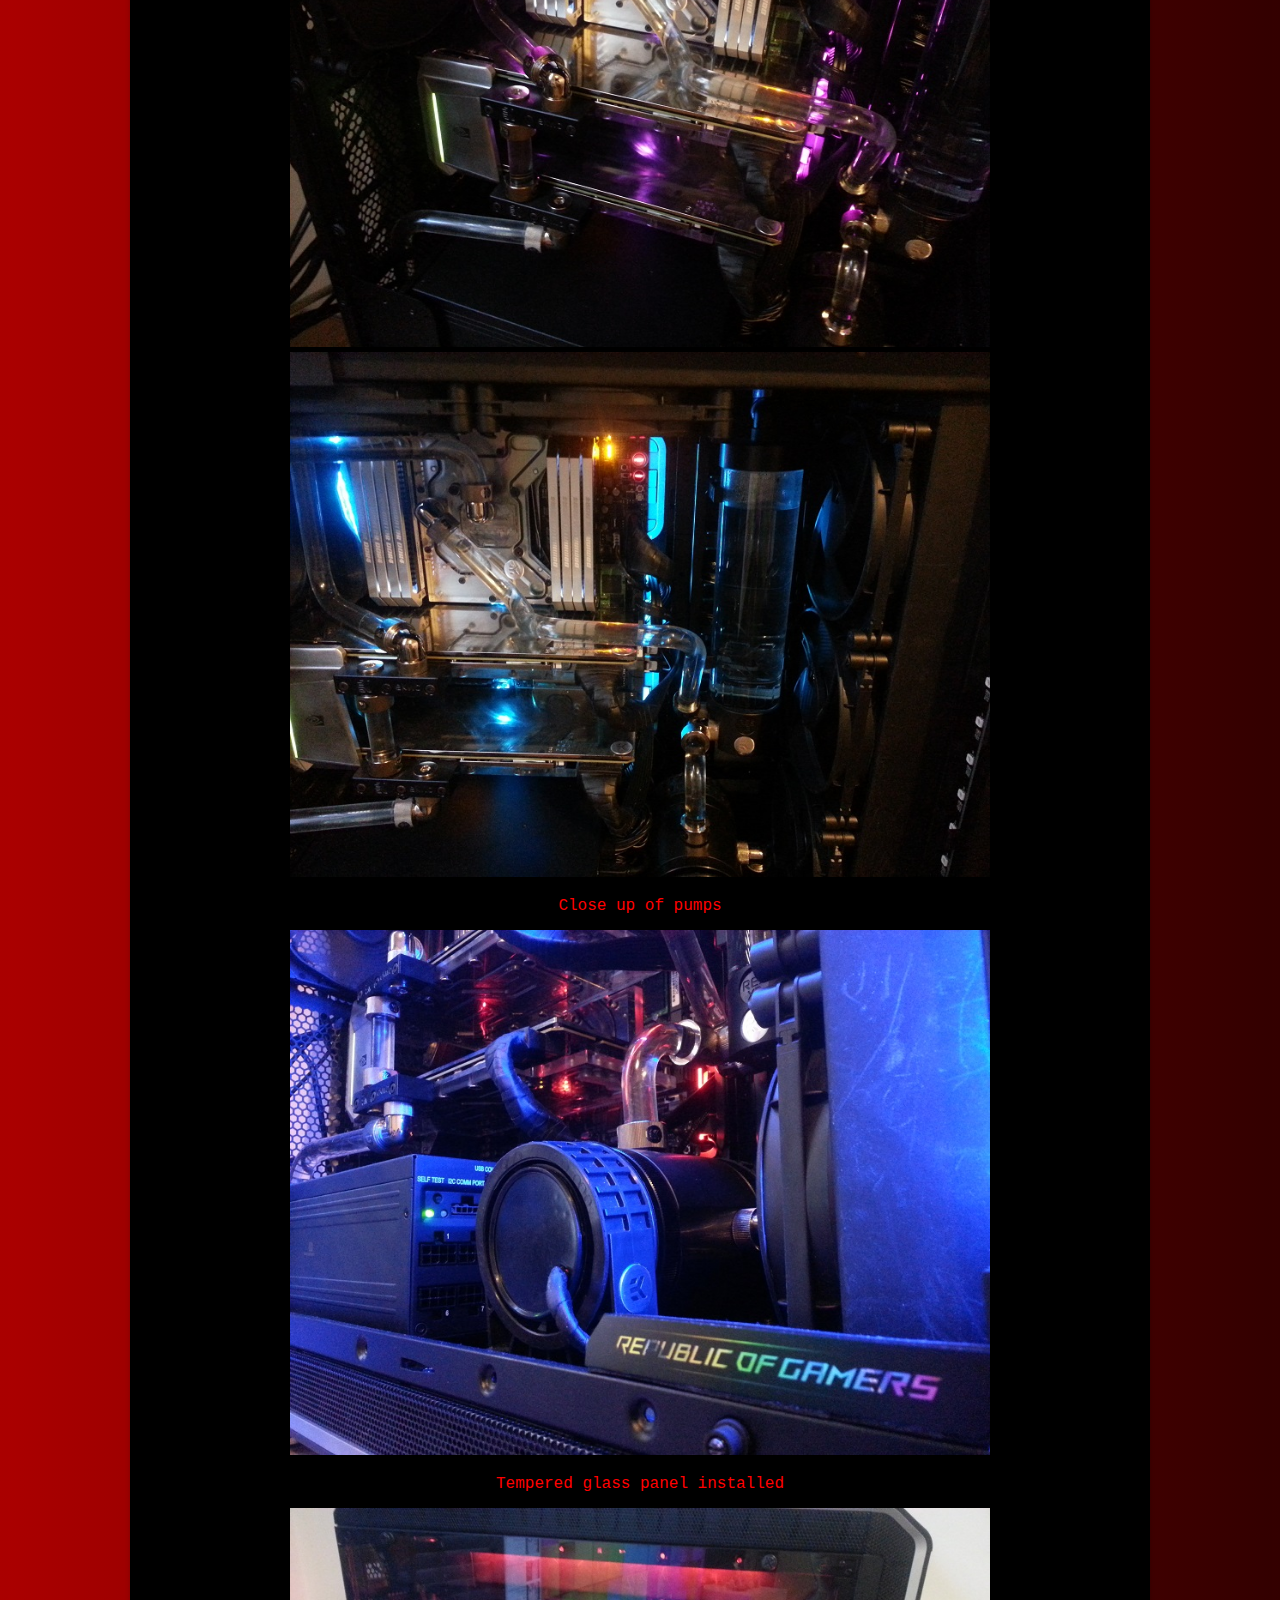
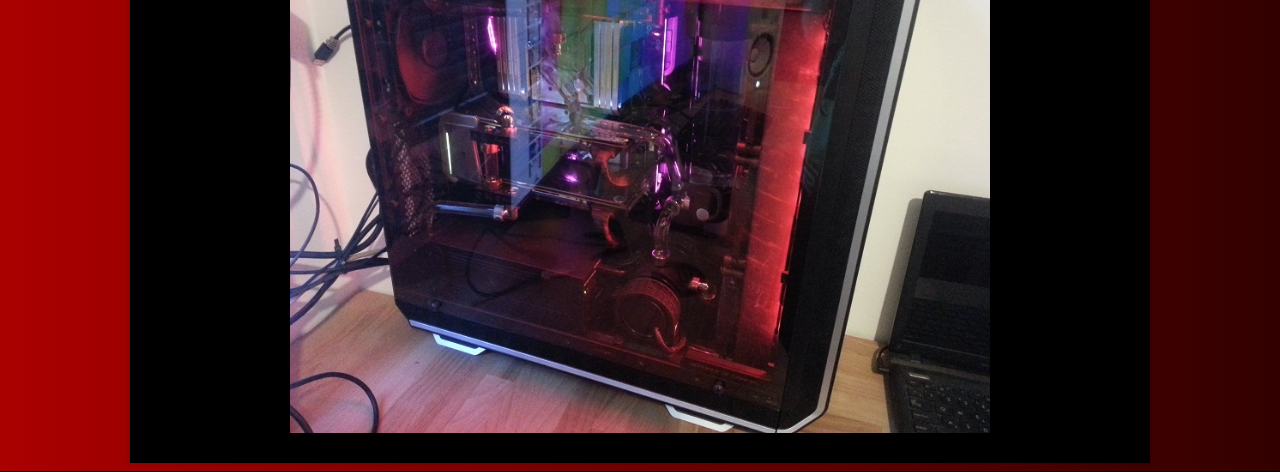
<file: public_html/pcbuild/pcbuild.html>
<!DOCTYPE html>
<html>
  <head>
    <title>SifuF's Homepage</title>

    <link rel="stylesheet" type="text/css" href="../css/style1.css" />
  </head>
  <body>
    <div class="outerWrapper">
      <div class="main">
        <a href="../index.html"><img src="../common/SifuF.png" width="1000px" /></a>
        <div class="intro"><h3>PC Build</h3></div>
        <div class="intro">
          <div class="intro">
            Specs: Intel i7-6950X cpu, Asus Rampage V Ed 10 motherboard, 128gb
            Dominator Platinum ram, dual Nvidia Titan X pascal gpu's, nvidia HB
            sli bridge, Corsair AX1500i psu, Asus ROG Spatha mouse, 1tb Samsung
            SM961 NVme m.2 ssd, 10tb Seagate baracuda hdd, Corsair k70 RGB
            rapidfire keyboard, Be Quiet Dark base pro 900 case, EKWB
            waterblocks and back plates (motherboard and gpus), EKWB custom
            cooling loop (dual 420mm radiators, dual D5 pumps in series for
            redundancy, single 250mm reservoir, 12/16mm hard acrylic tubing), 12
            Bequiet 140mm silent wings 3 pwm fans, 55" Samsung curved 4K
            screen".
          </div>
          <img src="pc/1.JPG" width="700px" />
          <div class="intro">Installing water blocks on Titan Pascal GPU's</div>
          <img src="pc/4.jpg" width="700px" />
          <img src="pc/6.jpg" width="700px" />
          <img src="pc/7.jpg" width="700px" />
          <div class="intro">Matching backplates</div>
          <img src="pc/8.jpg" width="700px" />
          <div class="intro">
            Motherboard monoblock installed, along with RAM, GPUs and PSU. Ready
            for piping
          </div>
          <img src="pc/10.jpg" width="700px" />
          <div class="intro">
            Bottom of case modded to fit second 420mm radiator, Drain tap
            installed for easy flushing
          </div>
          <img src="pc/11.jpg" width="700px" />
          <div class="intro">
            Tried many water colours but settled on clear distilled water (with
            biocide agent)
          </div>
          <img src="pc/13.jpg" width="700px" />
          <img src="pc/15.jpg" width="700px" />
          <div class="intro">Close up of pumps</div>
          <img src="pc/20.jpg" width="700px" />
          <div class="intro">Tempered glass panel installed</div>
          <img src="pc/23.jpg" width="700px" />
        </div>
      </div>
    </div>
  </body>
</html>
</file>
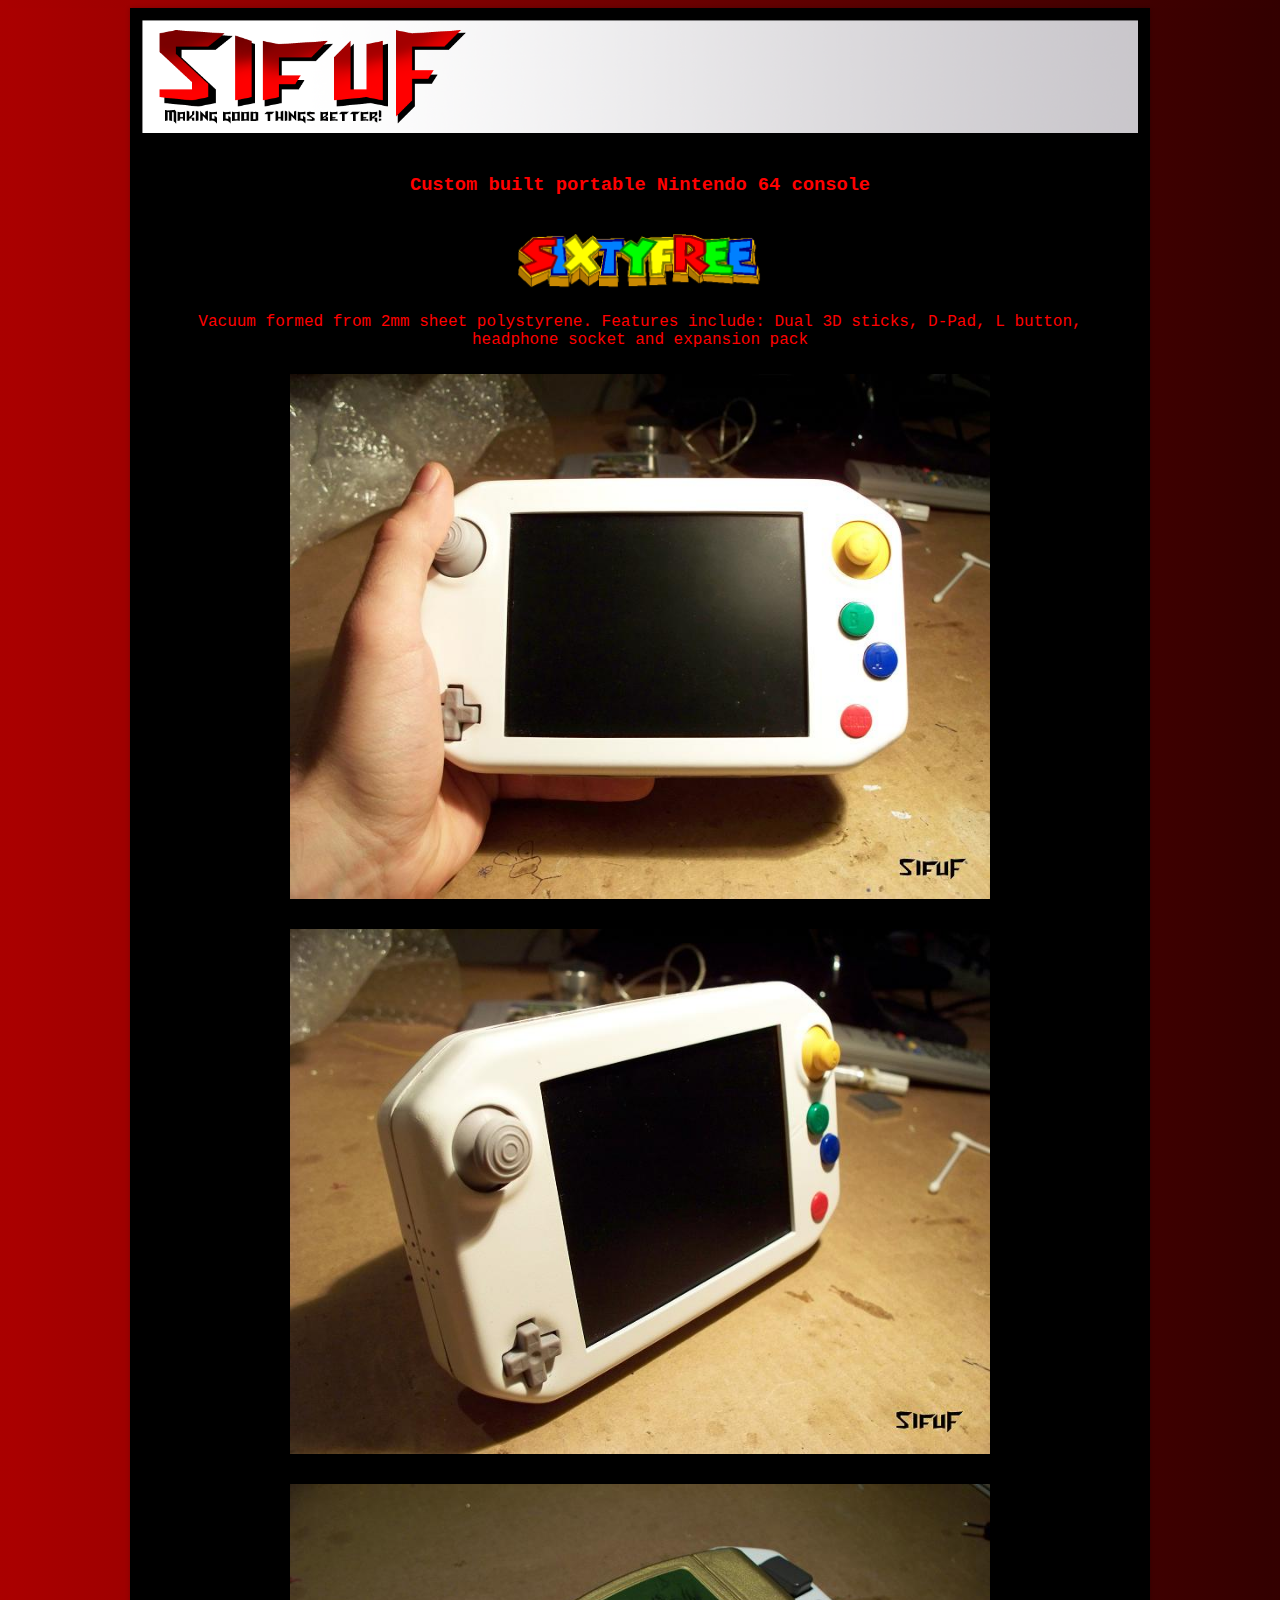
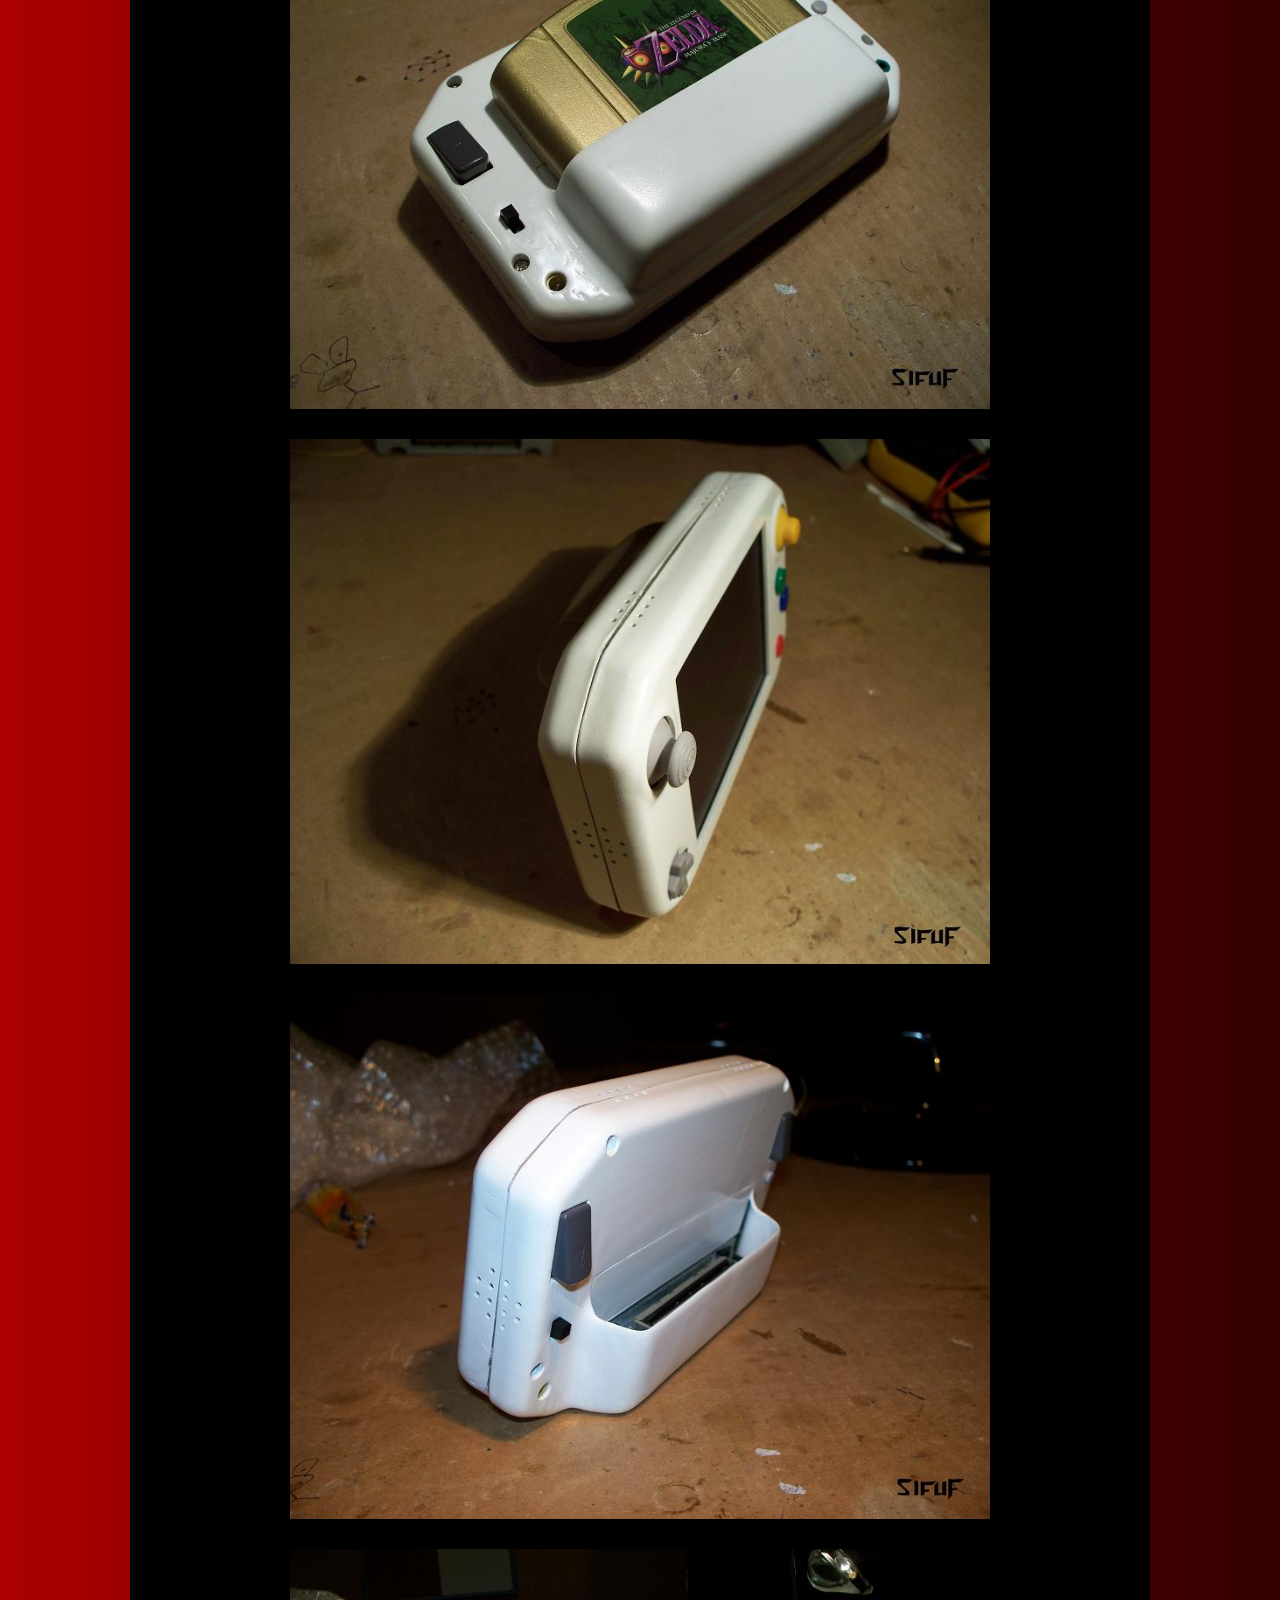
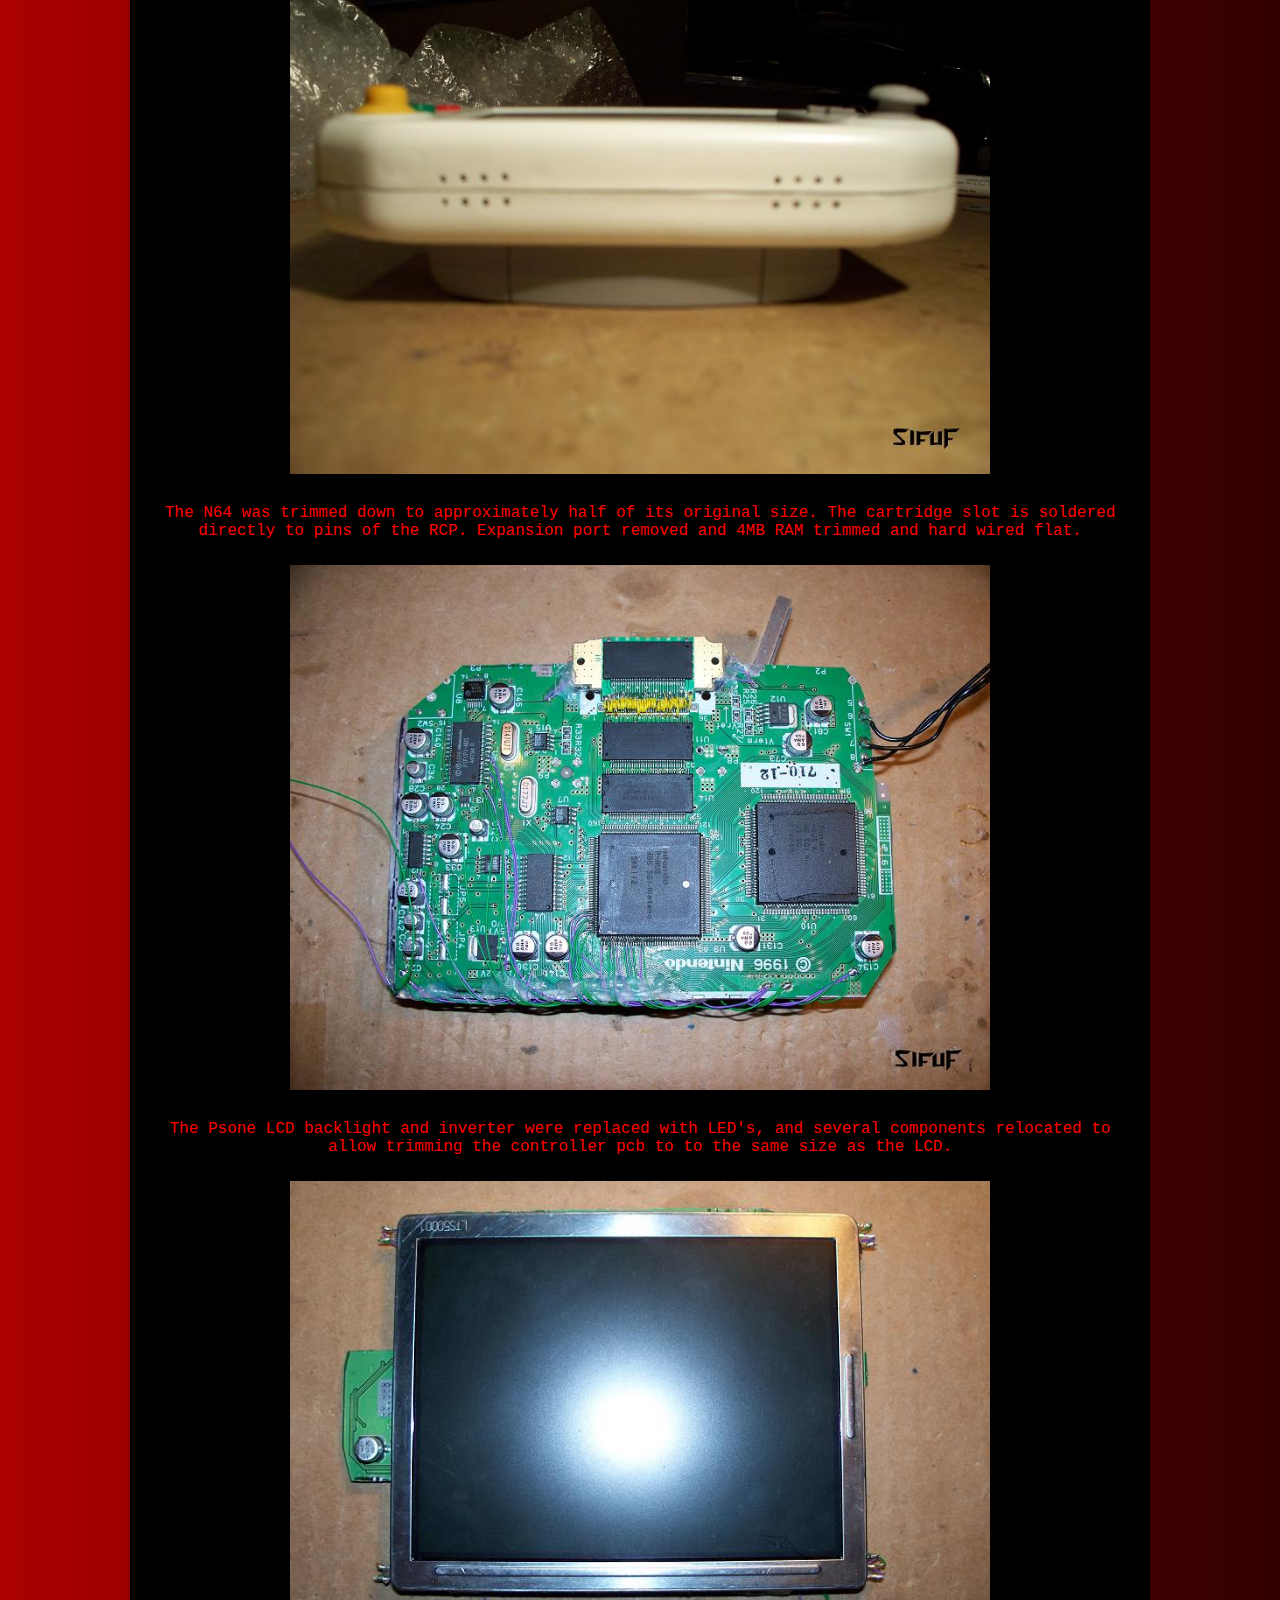
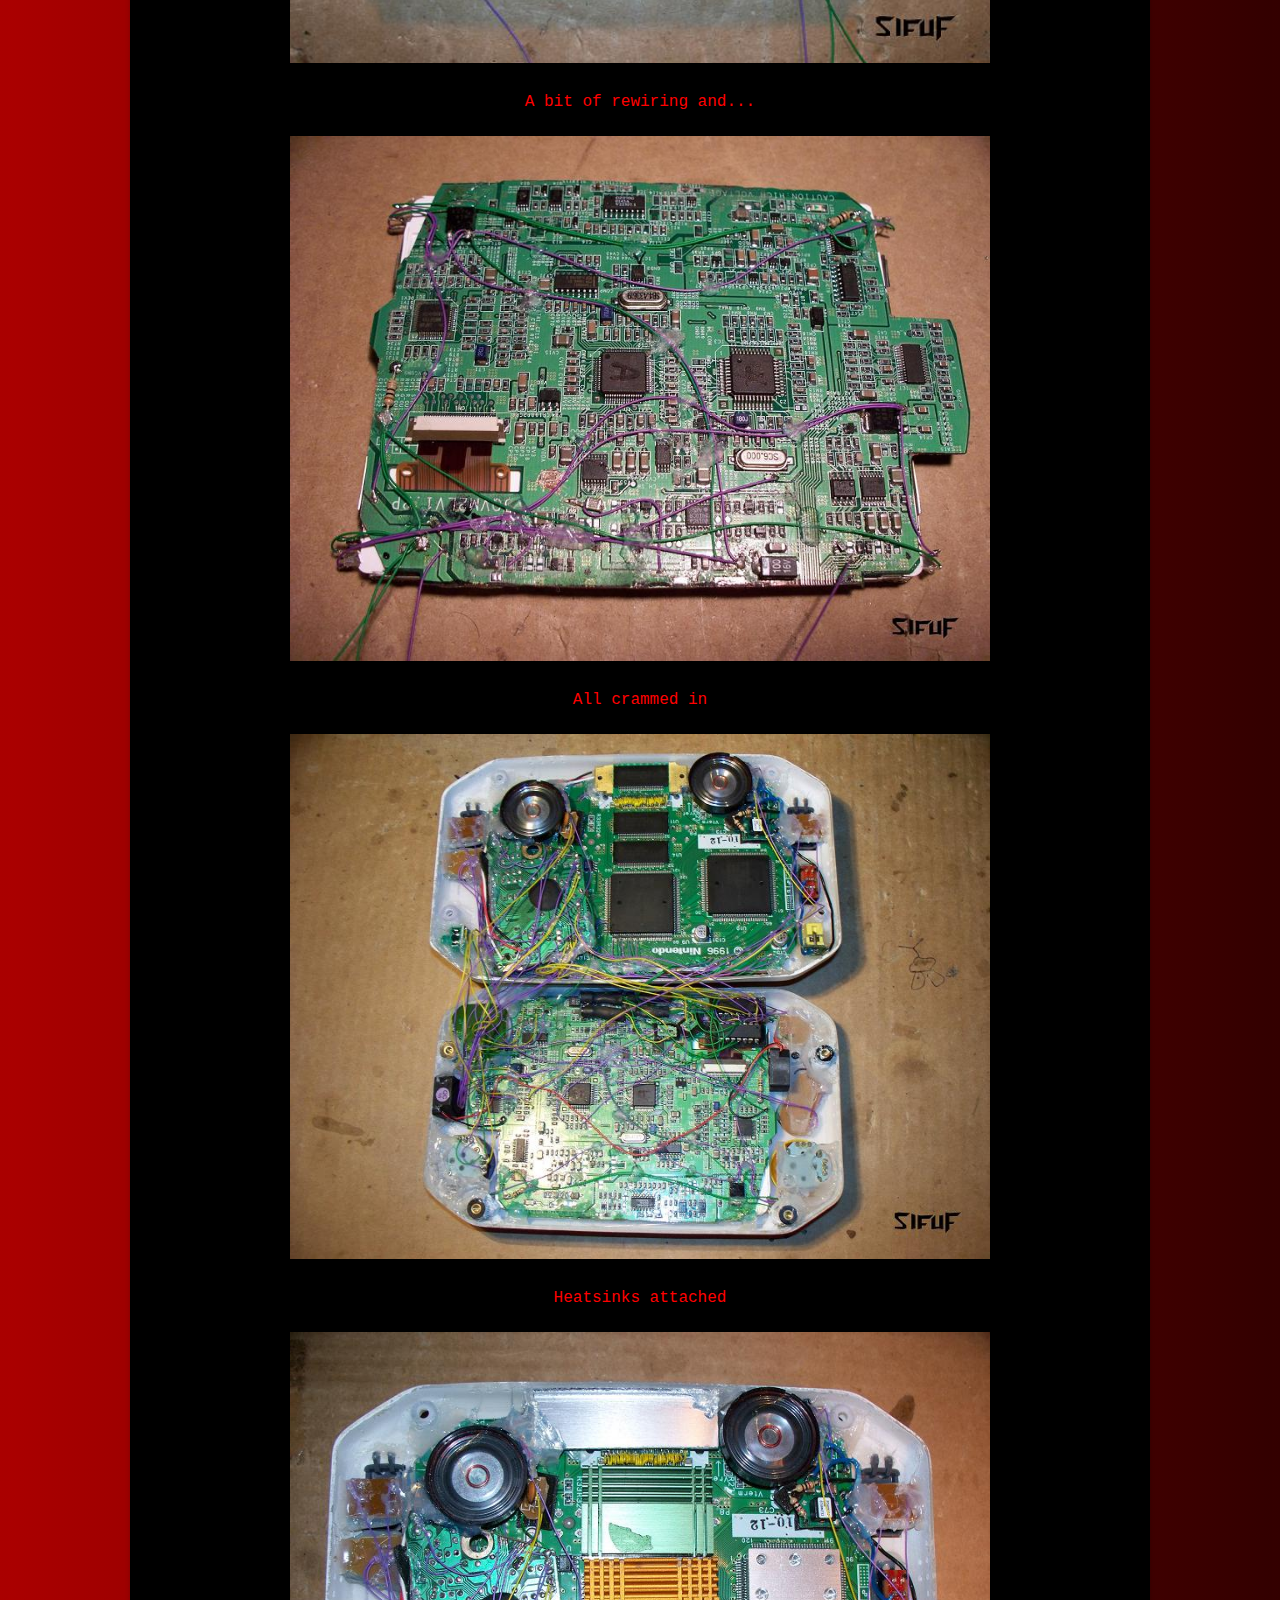
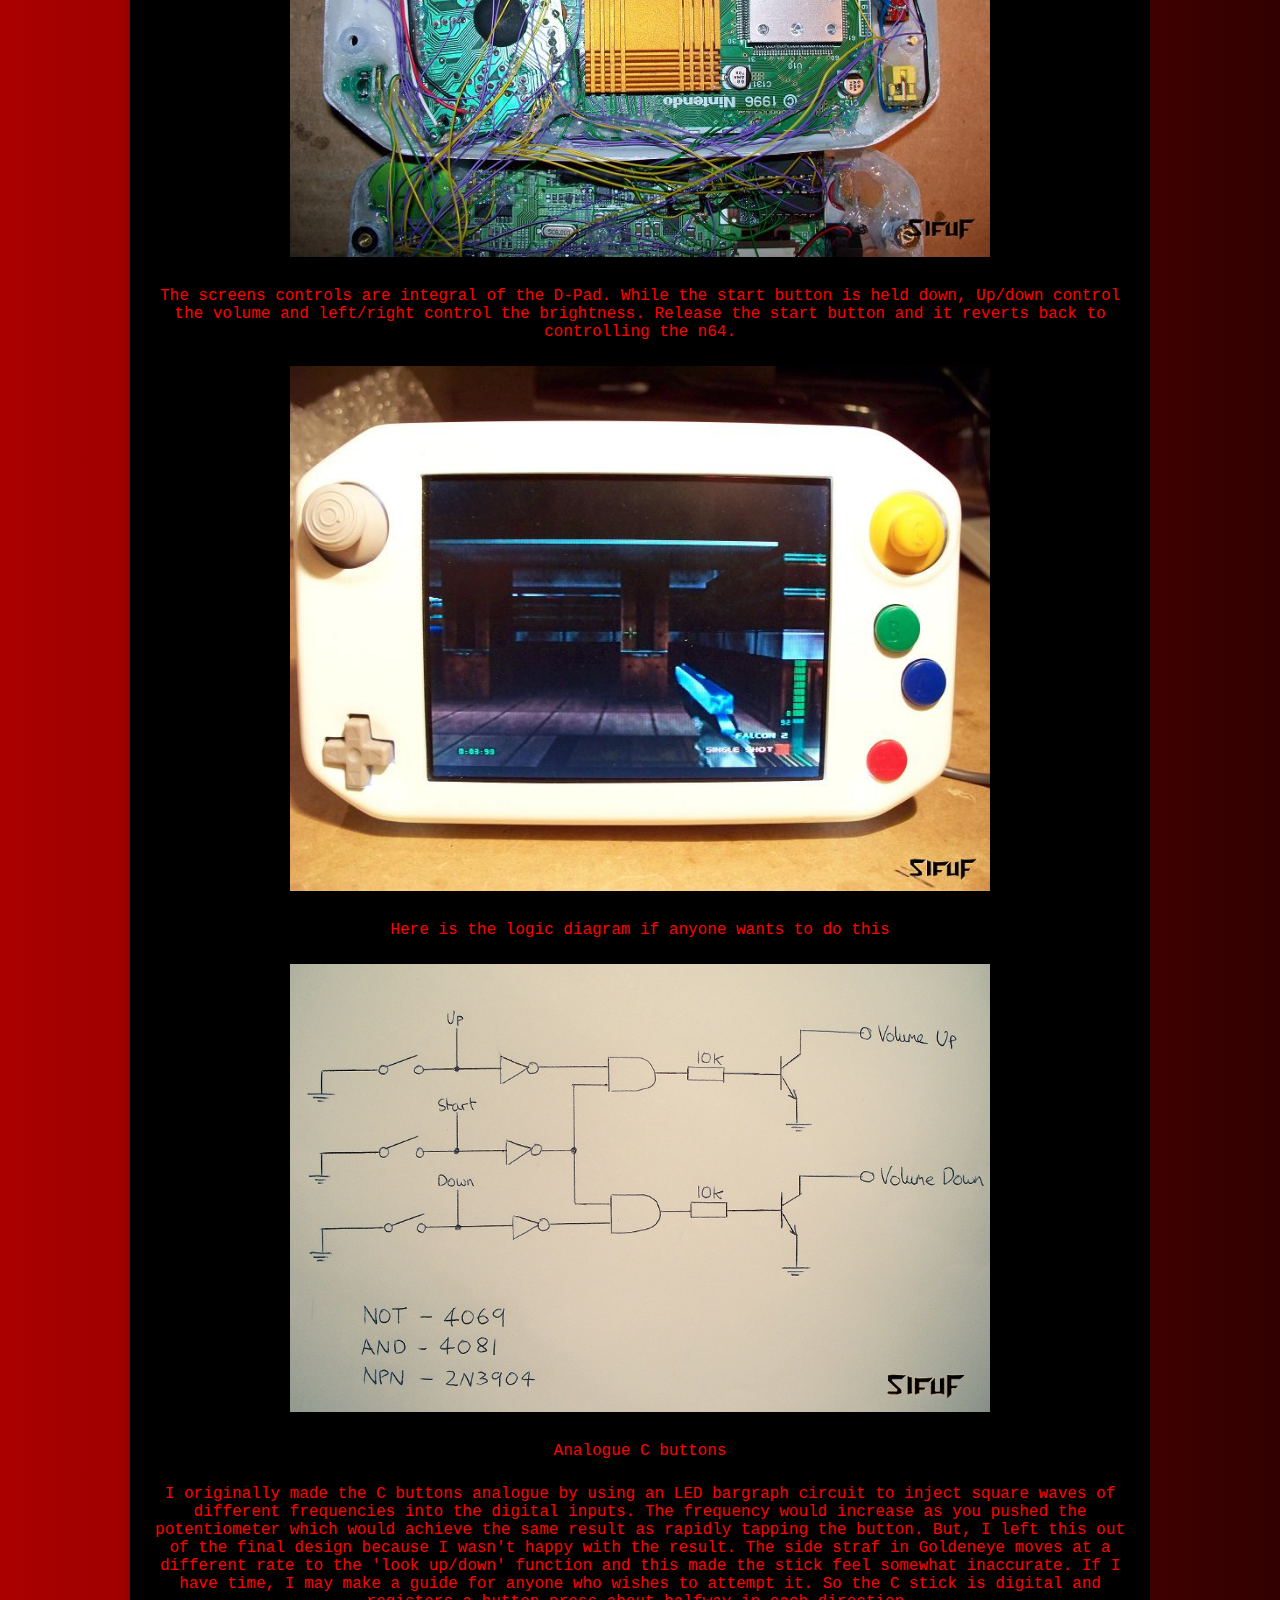
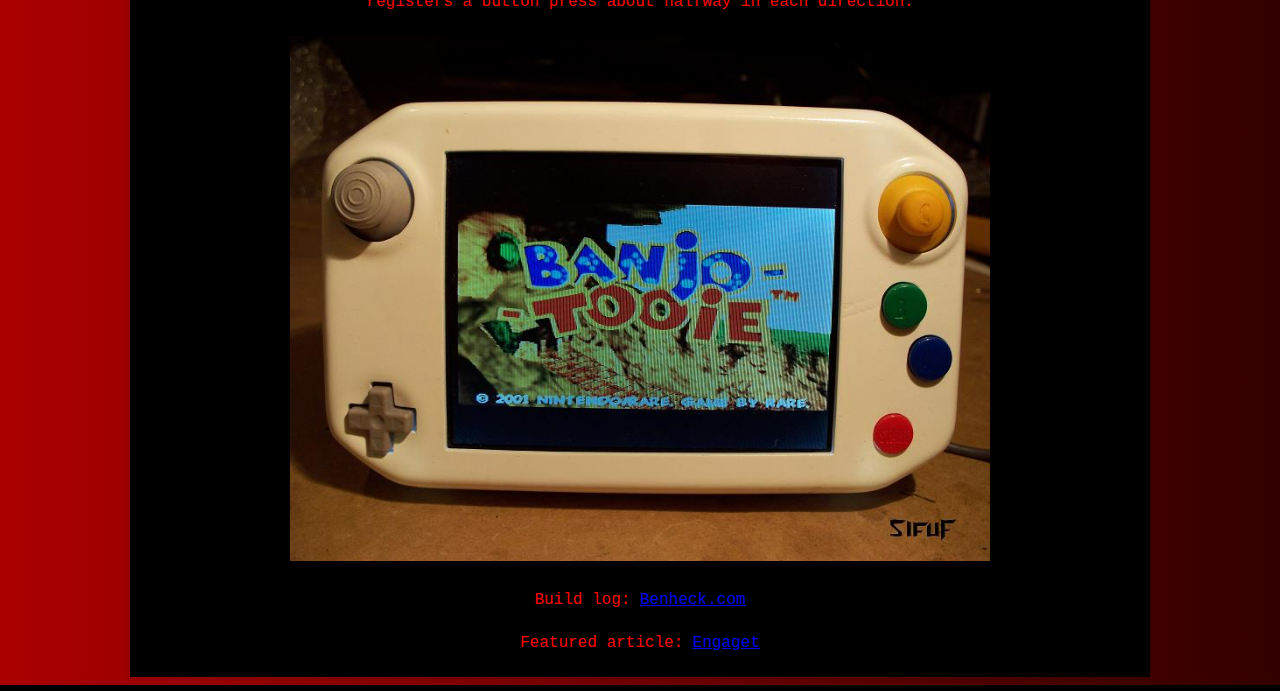
<file: public_html/portables/portables.html>
<!DOCTYPE html>

<html>
  <head>
    <title>SifuF's Homepage</title>
    <link rel="stylesheet" type="text/css" href="../css/style1.css" />
  </head>
  <body>
    <div class="outerWrapper">
      <div class="main">
        <a href="../index.html"
          ><img src="../common/SifuF.png" width="1000px"
        /></a>
        <div class="intro">
          <h3>Custom built portable Nintendo 64 console</h3>
        </div>
        <div class="tight">
          <img src="sixtyfree/sixtyfree.png" width="250px" />
        </div>
        <div class="intro">
          Vacuum formed from 2mm sheet polystyrene. Features include: Dual 3D
          sticks, D-Pad, L button, headphone socket and expansion pack
        </div>
        <div class="intro">
          <img src="sixtyfree/sifufb.jpg" width="700px" />
        </div>
        <div class="intro">
          <img src="sixtyfree/sifufa.jpg" width="700px" />
        </div>
        <div class="intro">
          <img src="sixtyfree/sifufc.jpg" width="700px" />
        </div>
        <div class="intro">
          <img src="sixtyfree/sifufd.jpg" width="700px" />
        </div>
        <div class="intro">
          <img src="sixtyfree/sifufe.jpg" width="700px" />
        </div>
        <div class="intro">
          <img src="sixtyfree/sifuff.jpg" width="700px" />
        </div>
        <div class="intro">
          The N64 was trimmed down to approximately half of its original size.
          The cartridge slot is soldered directly to pins of the RCP. Expansion
          port removed and 4MB RAM trimmed and hard wired flat.
        </div>
        <div class="intro">
          <img src="sixtyfree/sifufw.jpg" width="700px" />
        </div>
        <div class="intro">
          The Psone LCD backlight and inverter were replaced with LED's, and
          several components relocated to allow trimming the controller pcb to
          to the same size as the LCD.
        </div>
        <div class="intro">
          <img src="sixtyfree/sifufy.jpg" width="700px" />
        </div>
        <div class="intro">A bit of rewiring and...</div>
        <div class="intro">
          <img src="sixtyfree/sifufx.jpg" width="700px" />
        </div>
        <div class="intro">All crammed in</div>
        <div class="intro">
          <img src="sixtyfree/sifufz.jpg" width="700px" />
        </div>
        <div class="intro">Heatsinks attached</div>
        <div class="intro">
          <img src="sixtyfree/heat3qf4.jpg" width="700px" />
        </div>
        <div class="intro">
          The screens controls are integral of the D-Pad. While the start button
          is held down, Up/down control the volume and left/right control the
          brightness. Release the start button and it reverts back to
          controlling the n64.
        </div>
        <div class="intro">
          <img src="sixtyfree/sifuf1.jpg" width="700px" />
        </div>
        <div class="intro">
          Here is the logic diagram if anyone wants to do this
        </div>
        <div class="intro">
          <img src="sixtyfree/sifufa1.jpg" width="700px" />
        </div>
        <div class="intro">Analogue C buttons</div>
        <div class="intro">
          I originally made the C buttons analogue by using an LED bargraph
          circuit to inject square waves of different frequencies into the
          digital inputs. The frequency would increase as you pushed the
          potentiometer which would achieve the same result as rapidly tapping
          the button. But, I left this out of the final design because I wasn't
          happy with the result. The side straf in Goldeneye moves at a
          different rate to the 'look up/down' function and this made the stick
          feel somewhat inaccurate. If I have time, I may make a guide for
          anyone who wishes to attempt it. So the C stick is digital and
          registers a button press about halfway in each direction.
        </div>
        <div class="intro">
          <img src="sixtyfree/sifuf2.jpg" width="700px" />
        </div>
        <div class="intro">
          <pr>Build log: </pr
          ><a href="http://forums.benheck.com/viewtopic.php?t=27519"
            >Benheck.com</a
          >
        </div>
        <div class="intro">
          <pr>Featured article: </pr>
          <a
            href="http://www.engadget.com/2008/12/27/nintendo-sixtyfree-lite-r-elegantly-crams-n64-into-a-luscious-ha/"
            >Engaget</a
          >
        </div>
      </div>
    </div>
  </body>
</html>
</file>
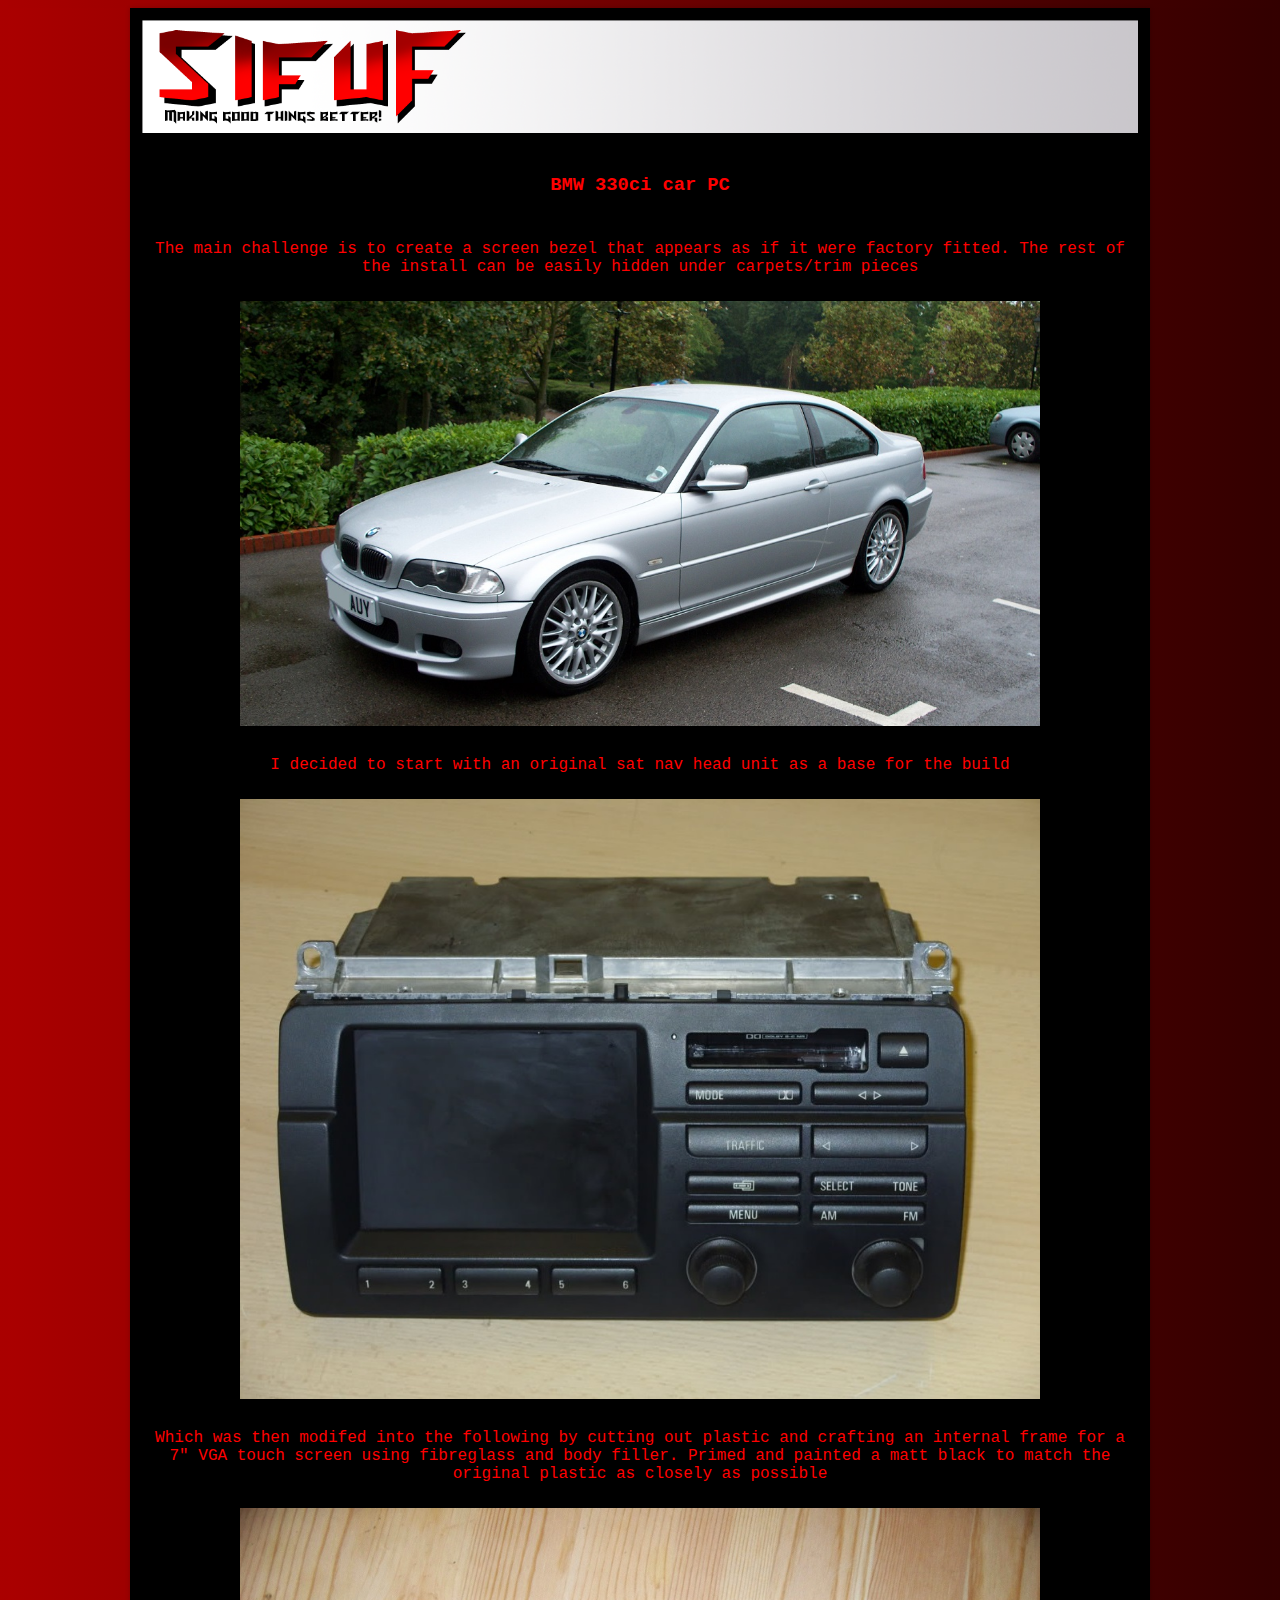
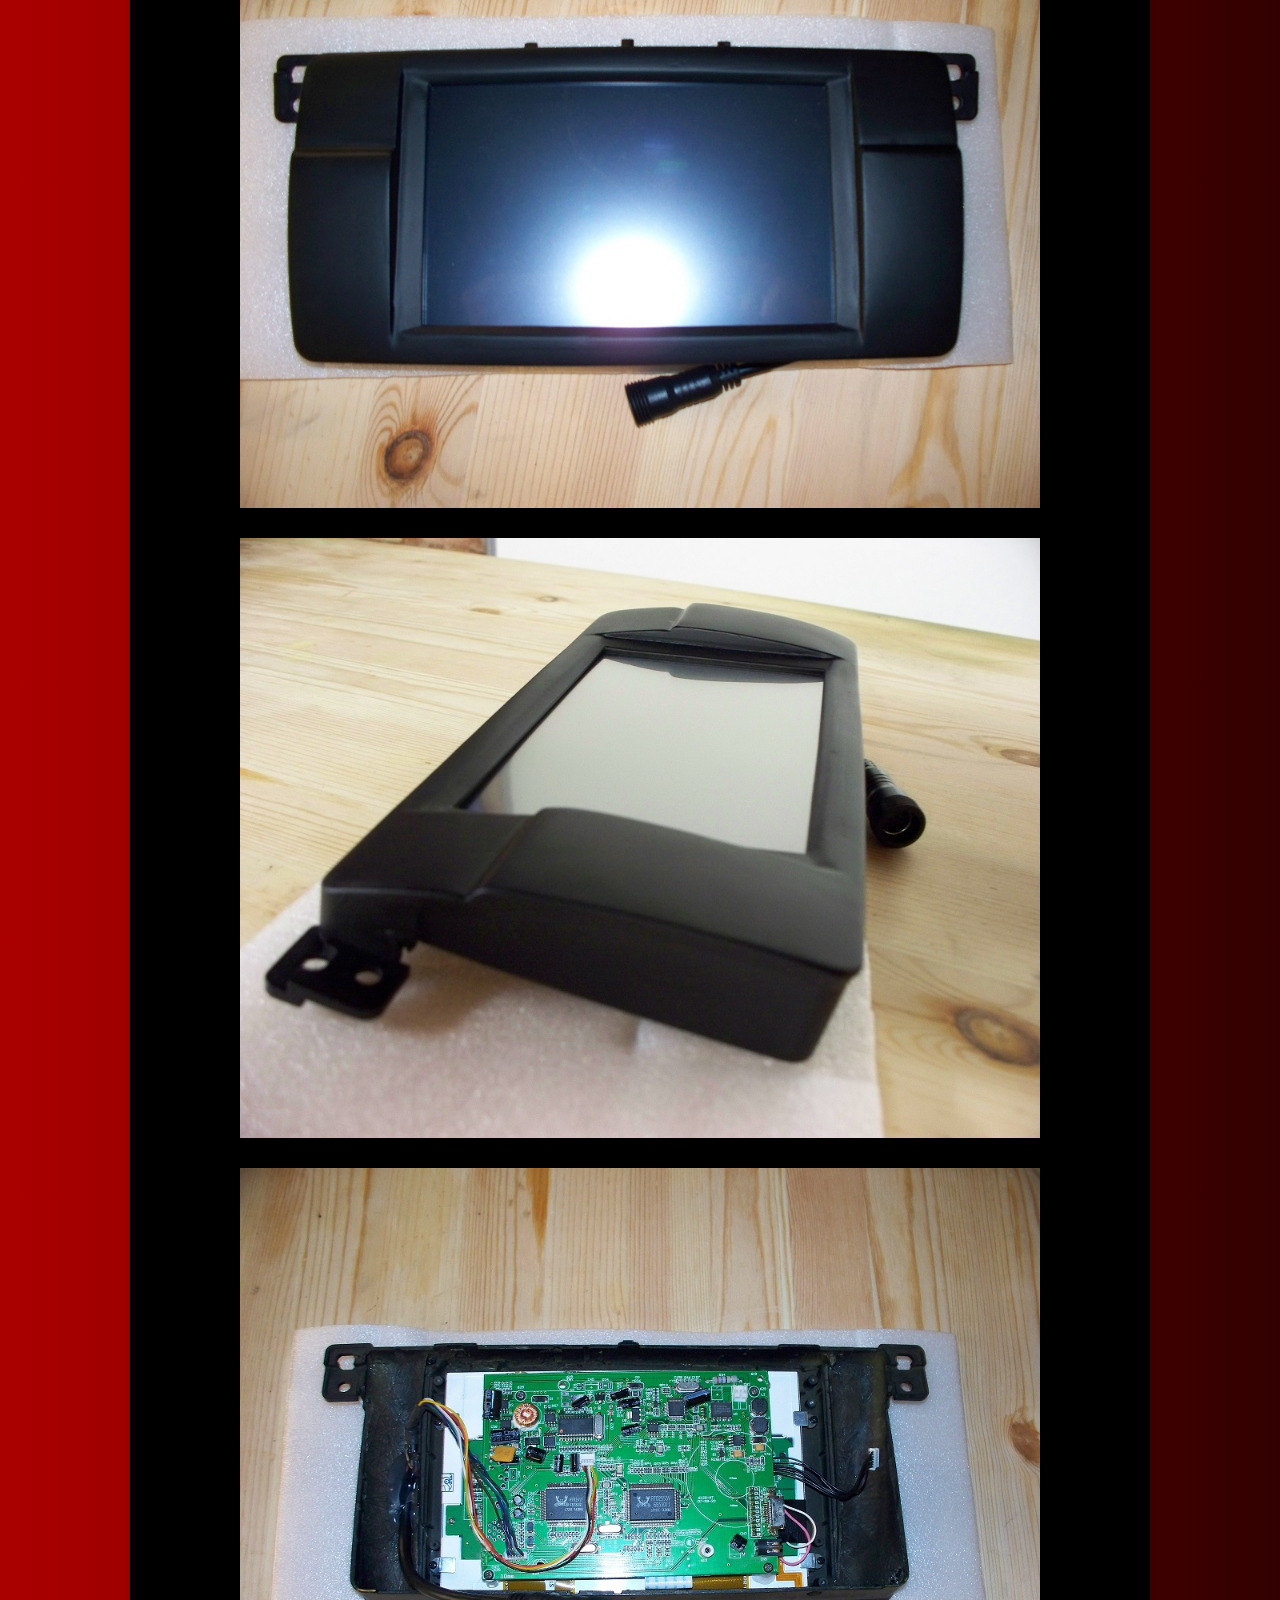
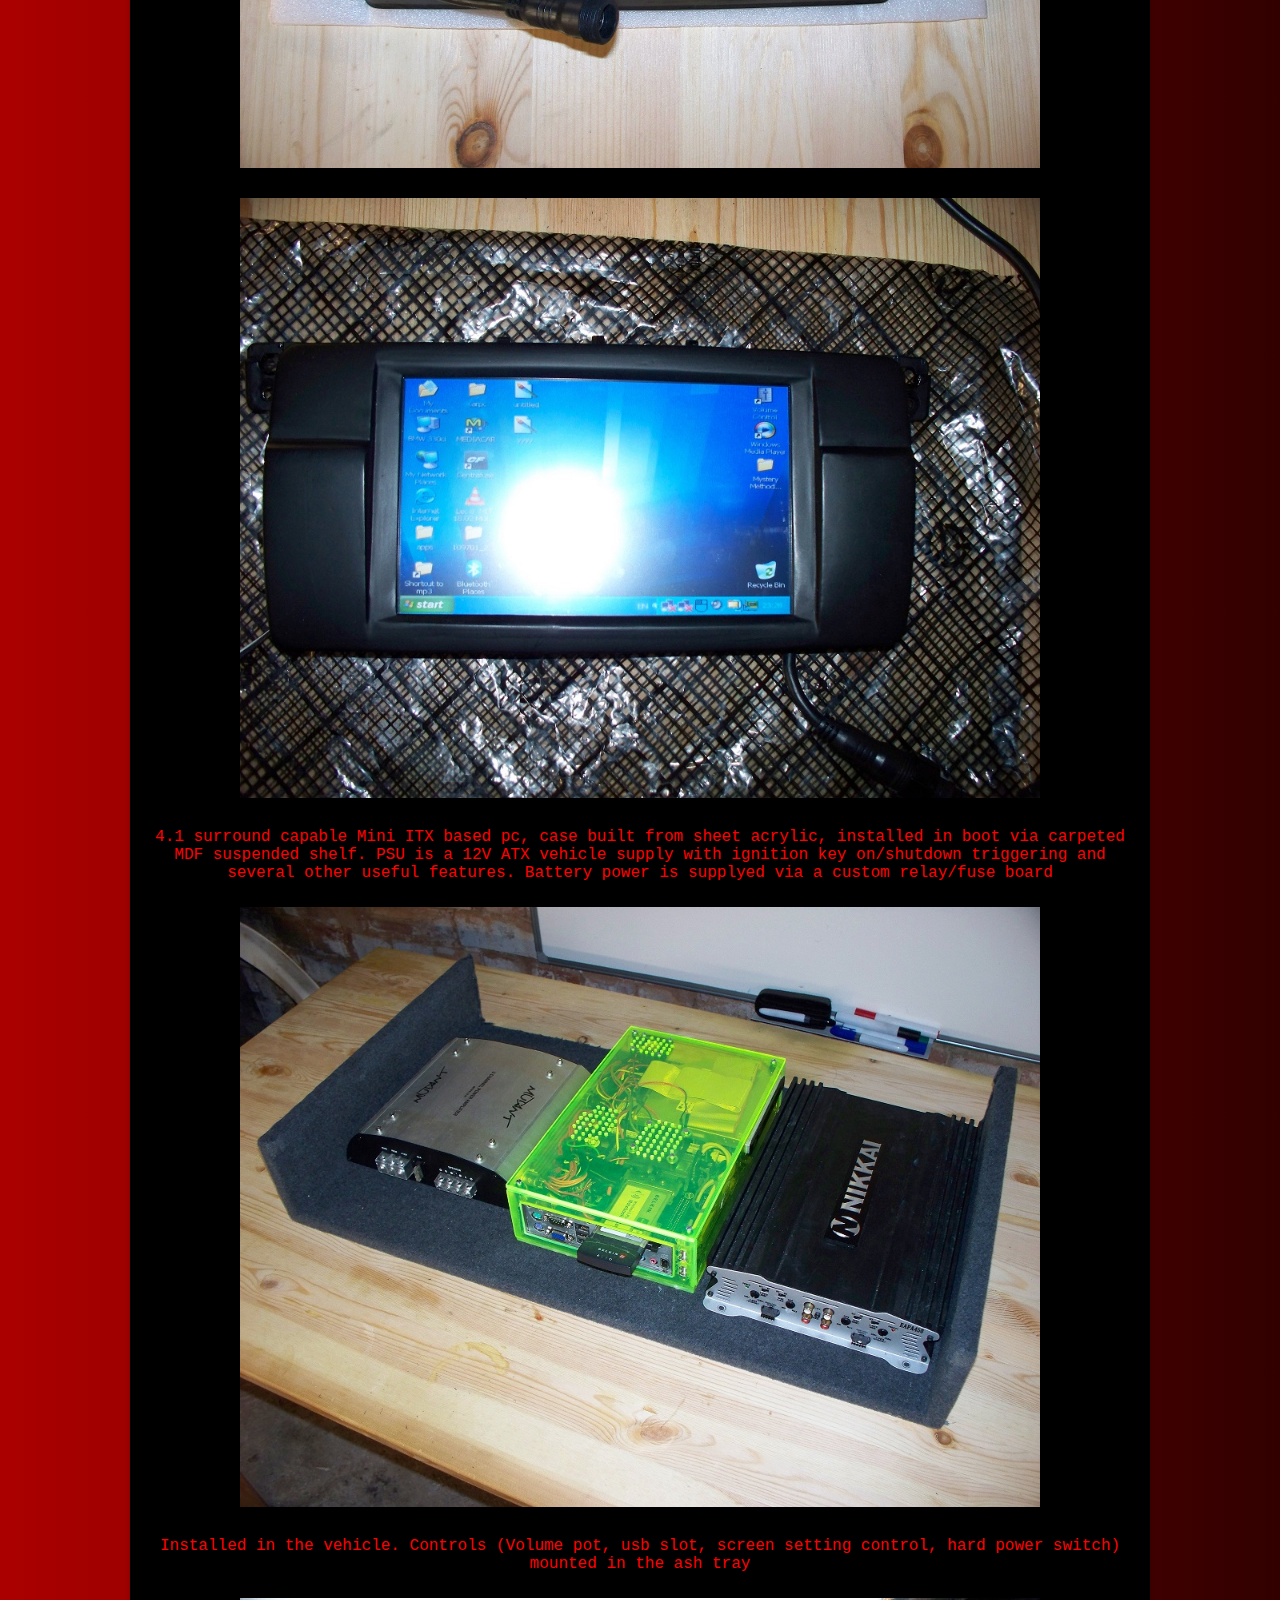
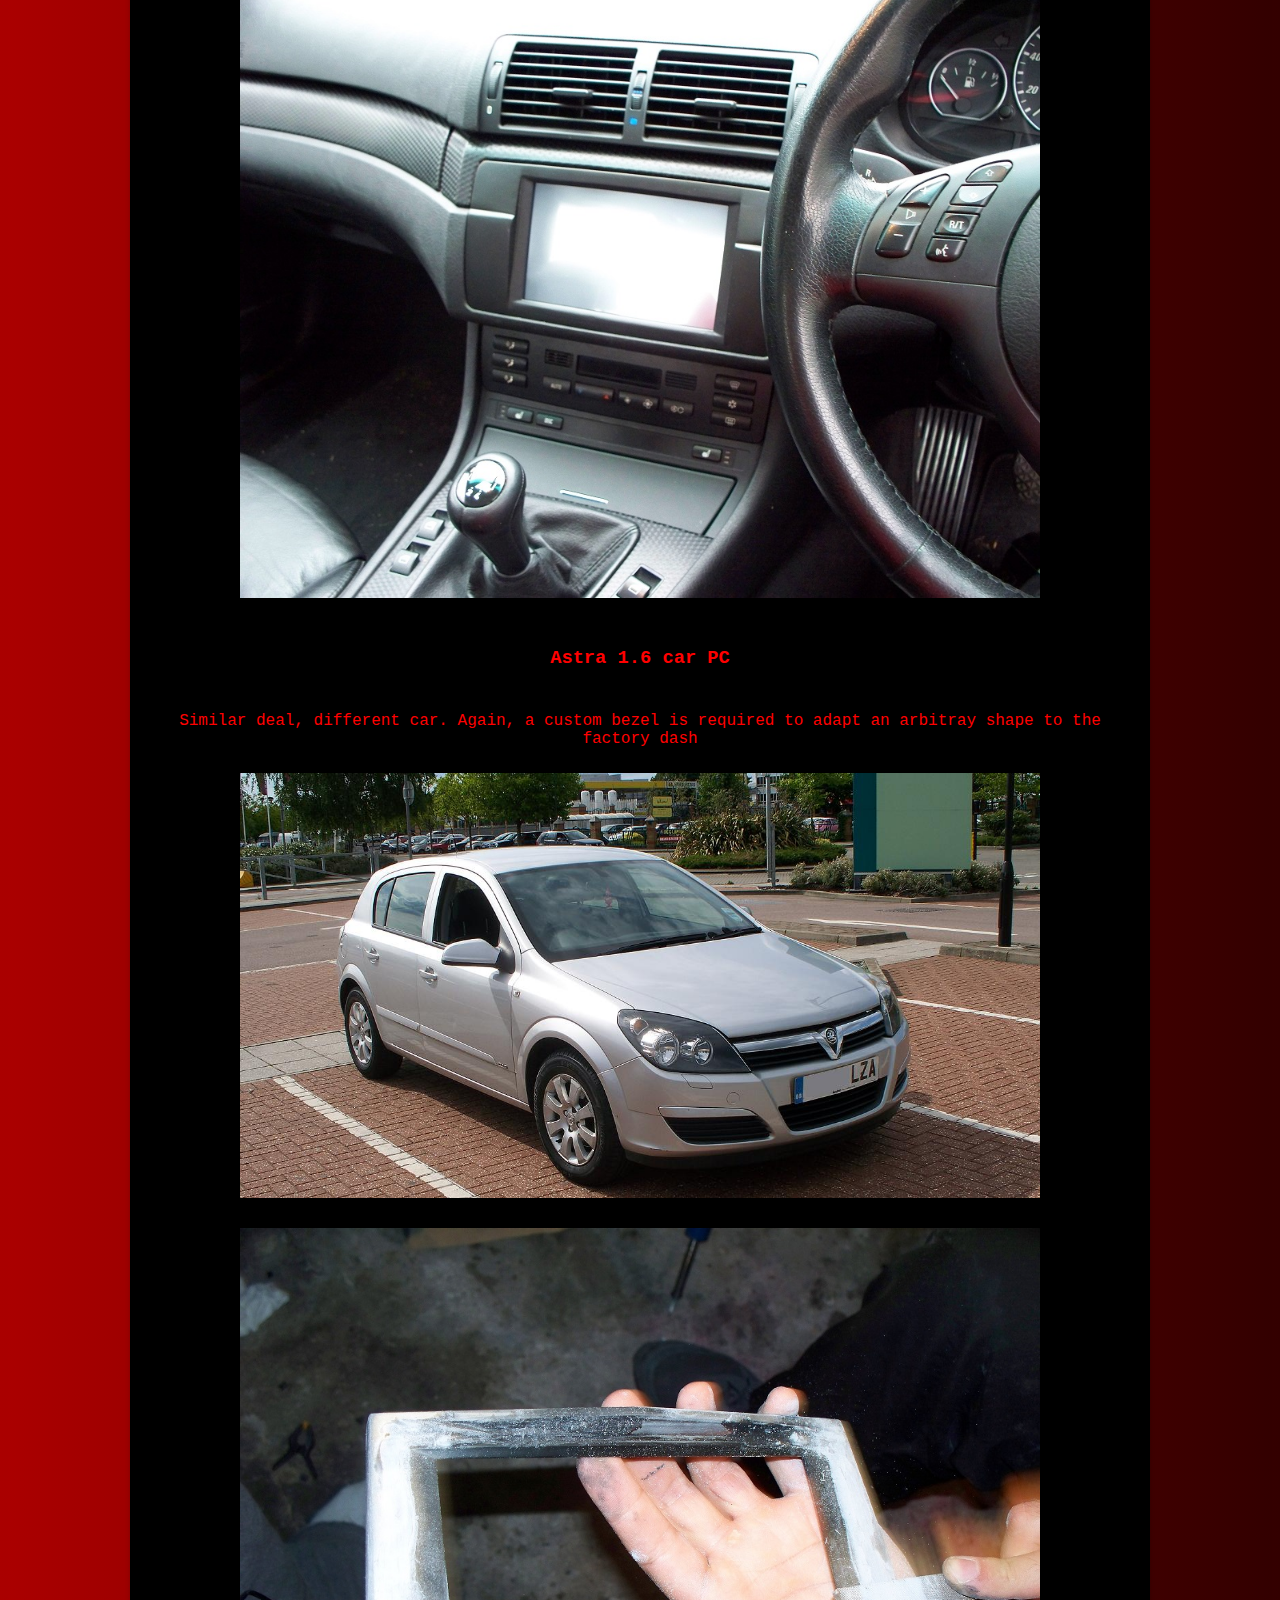
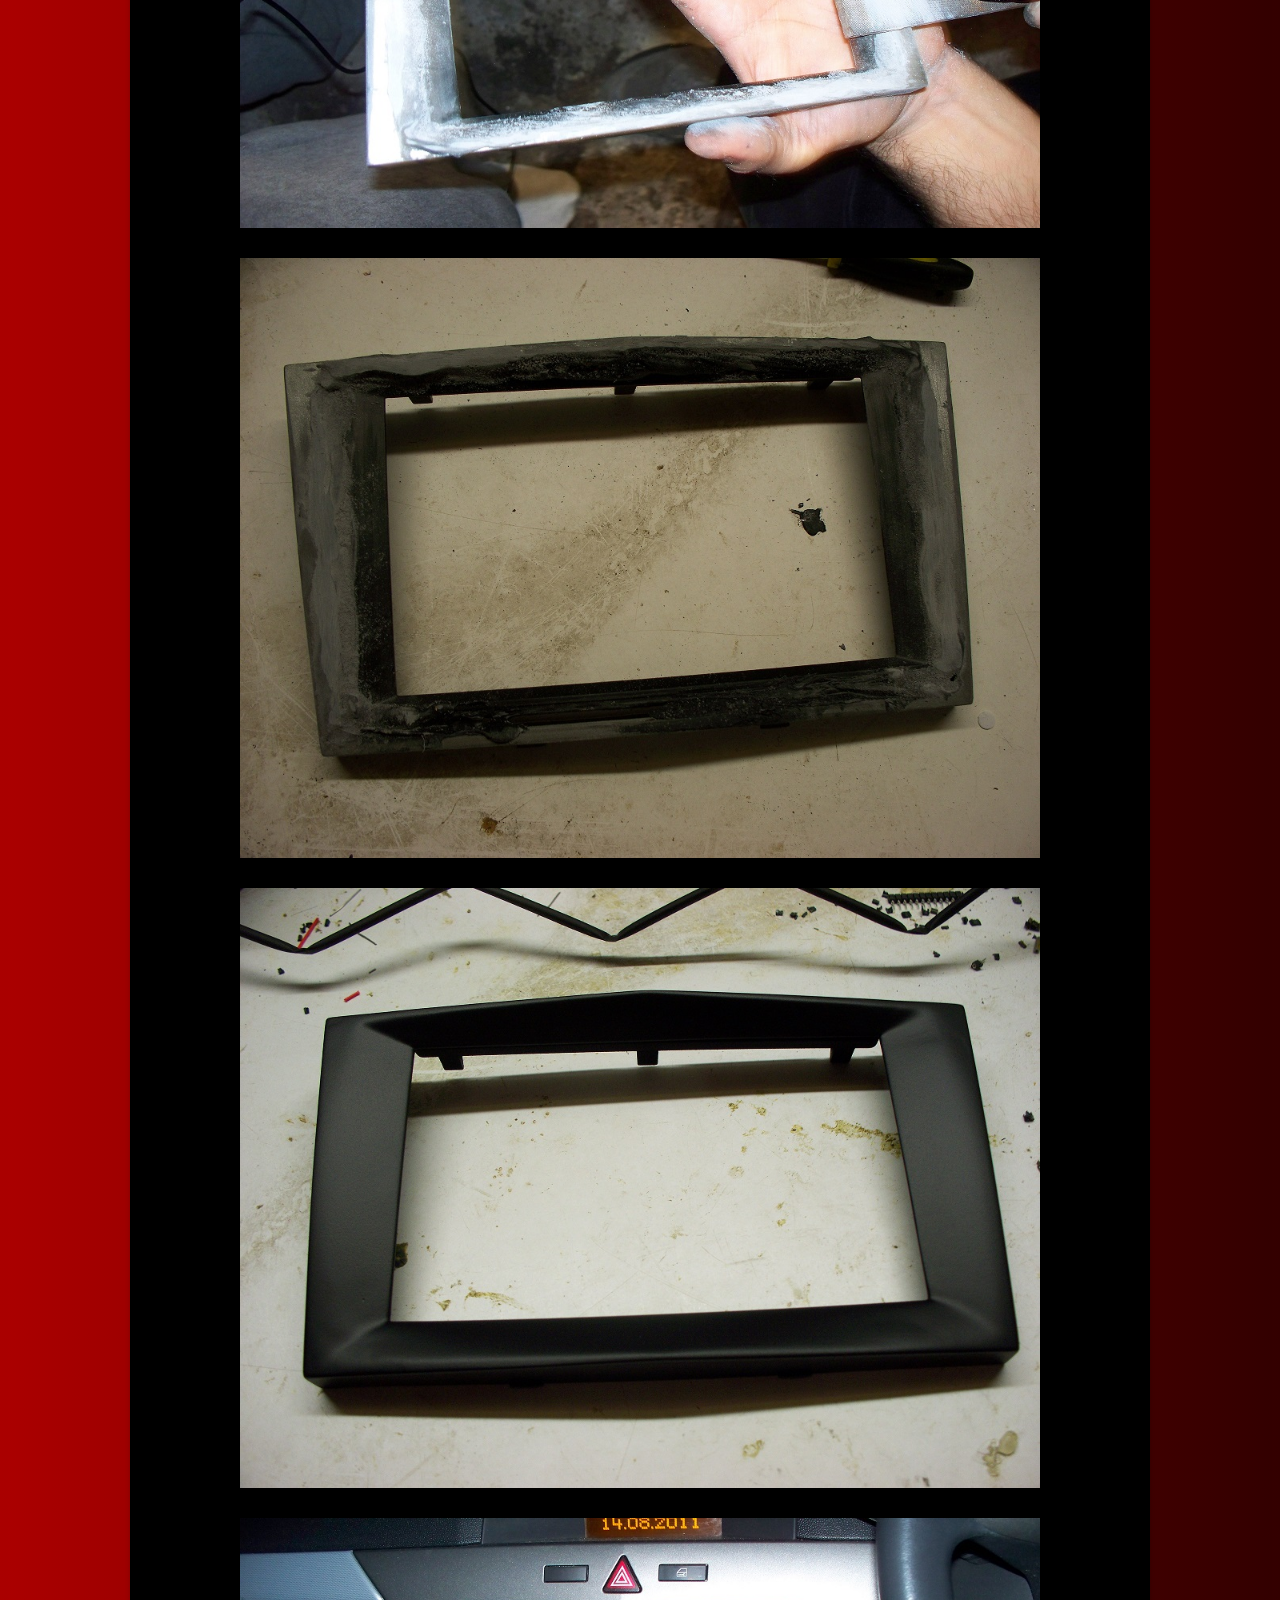
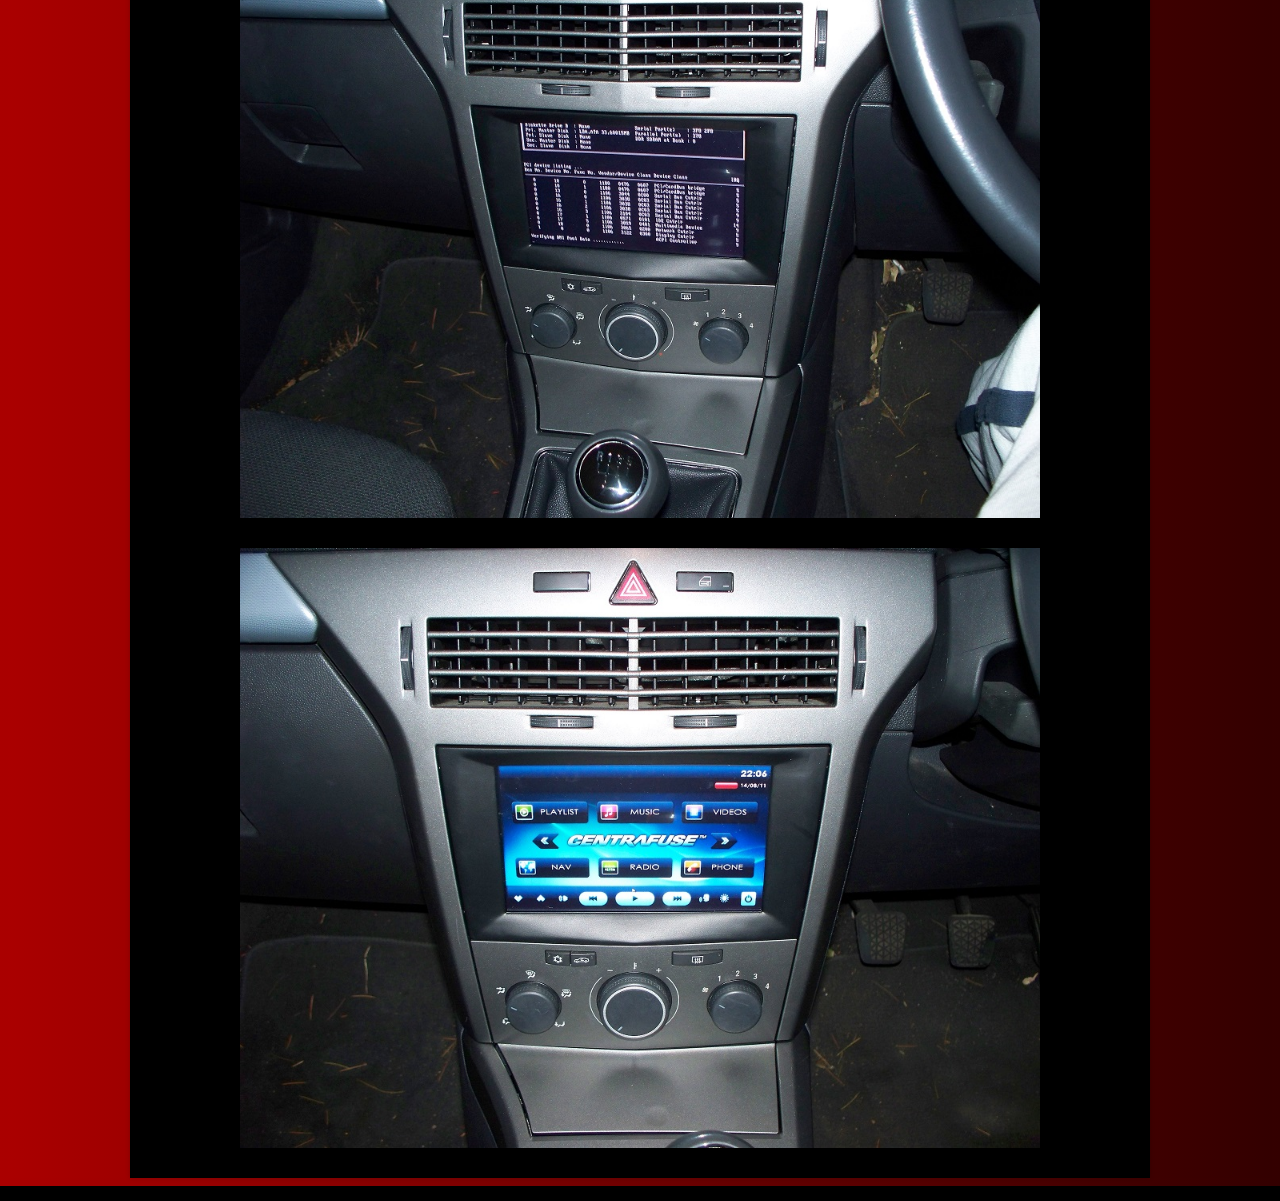
<file: public_html/vehicles/vehicles.html>
<!DOCTYPE html>
<html>
  <head>
    <title>SifuF's Homepage</title>

    <link rel="stylesheet" type="text/css" href="../css/style1.css" />
  </head>
  <body>
    <div class="outerWrapper">
      <div class="main">
        <a href="../index.html"
          ><img src="../common/SifuF.png" width="1000px"
        /></a>
        <div class="intro"><h3>BMW 330ci car PC</h3></div>
        <div class="intro">
          The main challenge is to create a screen bezel that appears as if it
          were factory fitted. The rest of the install can be easily hidden
          under carpets/trim pieces
        </div>
        <div class="intro"><img src="bmw/bmwmain.jpg" width="800px" /></div>
        <div class="intro">
          I decided to start with an original sat nav head unit as a base for
          the build
        </div>
        <div class="intro"><img src="bmw/old.jpg" width="800px" /></div>
        <div class="intro">
          Which was then modifed into the following by cutting out plastic and
          crafting an internal frame for a 7" VGA touch screen using fibreglass
          and body filler. Primed and painted a matt black to match the original
          plastic as closely as possible
        </div>
        <div class="intro"><img src="bmw/bezel1.jpg" width="800px" /></div>
        <div class="intro"><img src="bmw/bezel2.jpg" width="800px" /></div>
        <div class="intro"><img src="bmw/bezel3.jpg" width="800px" /></div>
        <div class="intro"><img src="bmw/bezel4.jpg" width="800px" /></div>
        <div class="intro">
          4.1 surround capable Mini ITX based pc, case built from sheet acrylic,
          installed in boot via carpeted MDF suspended shelf. PSU is a 12V ATX
          vehicle supply with ignition key on/shutdown triggering and several
          other useful features. Battery power is supplyed via a custom
          relay/fuse board
        </div>
        <div class="intro"><img src="bmw/boot1.jpg" width="800px" /></div>
        <div class="intro">
          Installed in the vehicle. Controls (Volume pot, usb slot, screen
          setting control, hard power switch) mounted in the ash tray
        </div>
        <div class="intro"><img src="bmw/installed1.jpg" width="800px" /></div>
        <div class="intro"><h3>Astra 1.6 car PC</h3></div>
        <div class="intro">
          Similar deal, different car. Again, a custom bezel is required to
          adapt an arbitray shape to the factory dash
        </div>
        <div class="intro"><img src="astra/astramain.jpg" width="800px" /></div>
        <div class="intro"><img src="astra/build2.jpg" width="800px" /></div>
        <div class="intro"><img src="astra/build1.jpg" width="800px" /></div>
        <div class="intro"><img src="astra/build3.jpg" width="800px" /></div>
        <div class="intro">
          <img src="astra/installed1.jpg" width="800px" />
        </div>
        <div class="intro">
          <img src="astra/installed2.jpg" width="800px" />
        </div>
      </div>
    </div>
  </body>
</html>
</file>
<file: public_html/css/style1.css>
body{		font-family: 'Open Sans';    background-color: black;	color: red;	background-image: linear-gradient(to right, #A00 , #300);}.outerWrapper{	position: relative;	width: parent;	padding:0px;	margin:0px;	background-color: #F00;	background-image: linear-gradient(to right, #A00 , #300);}.main{	font-family:"Lucida Console", Monaco, monospace;	position: center;	width: 1000px;		padding: 10px;	margin: 0 auto;	background-color: black;	-webkit-box-shadow: 0 0 4px rgba(0, 0, 0, 0.2), inset 0 0 50px rgba(0, 0, 0, 0.1);	-moz-box-shadow: 0 0 4px rgba(0, 0, 0, 0.2), inset 0 0 50px rgba(0, 0, 0, 0.1);	box-shadow: 0 0 5px rgba(0, 0, 0, 0.2), inset 0 0 50px rgba(0, 0, 0, 0.1);	}.intro{		background-color: black;	text-align:center;	width:parent;	padding:10px;	margin:5px;	}.tight{		background-color: black;	text-align:center;	width:parent;	padding:0px;	margin:0px;}.pictureTitle{		width:parent;	padding:10px;	border:none;	margin:5px;}.product{	width:parent;	padding:10px;	border:2px solid red;	margin:15px;}.productR{	width:parent;	padding:0px;	border:0px solid black;	margin:0px;}.product2{	width:parent;	padding:10px;	background-color: #500;	border:2px solid red;	margin:15px;	background-image: linear-gradient(to right, #A00 , #300);}.productGreen{	width:parent;	padding:10px;	background-color: #0A0;	border:2px solid red;	margin:15px;}.productLeft{	width:50%;	border:1px solid blue;}.productRight{	width:50%;	border:1px solid blue;}.mainPic{	position:absolute;	width:300px;	padding:10px;	border:2px solid grey;	margin:15px;}.mainText{	position:absolute;	width:300px;	padding:10px;	border:2px solid grey;	margin:15px;}.video{	width:parent;	text-align:center;	padding:10px;	border:2px solid red;	margin:15px;}.video2{	width:parent;	text-align:center;	padding:10px;	margin:15px;}.footer{		width:parent;	margin:5px;}
</file>
